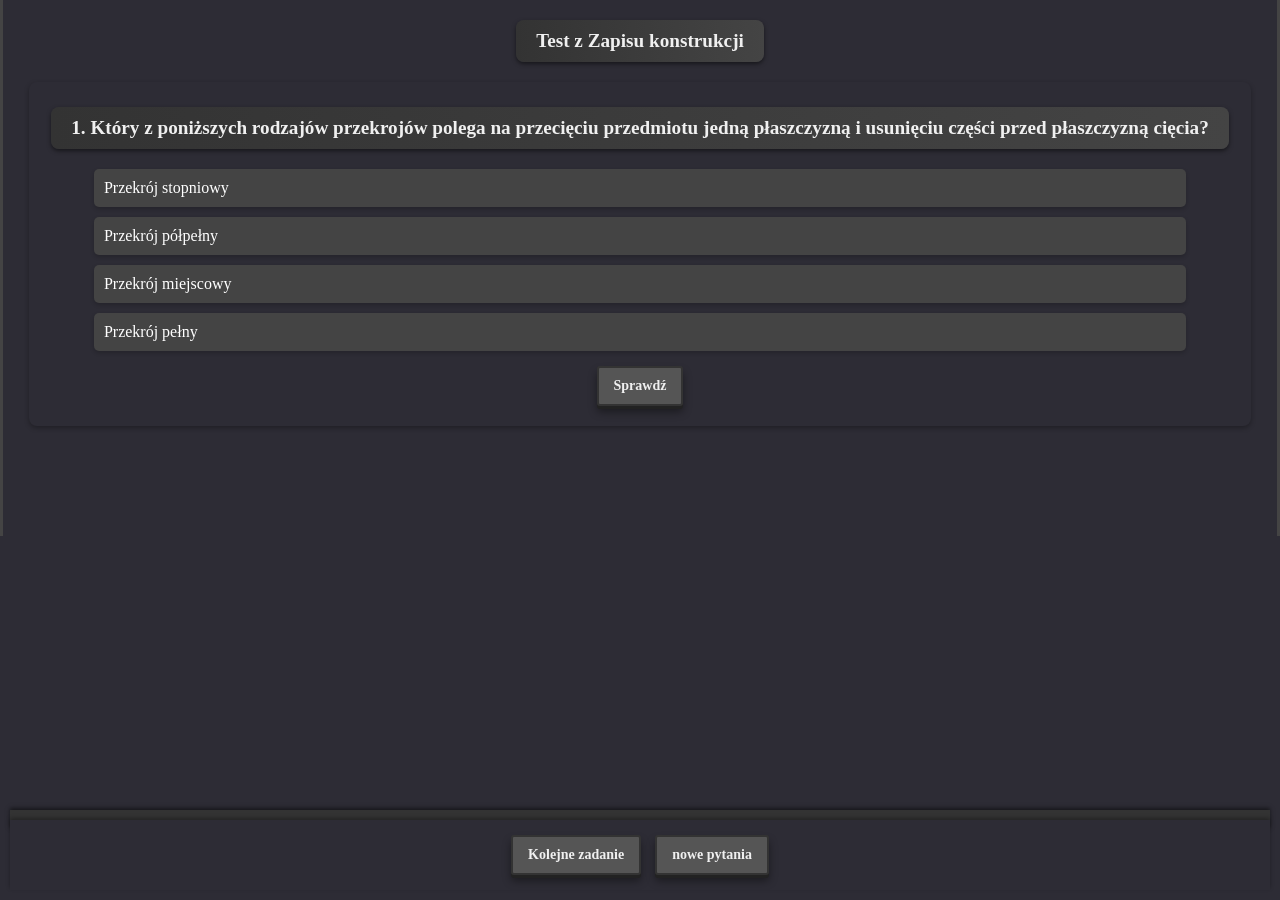
<file: index.html>
<!DOCTYPE html>
<html lang="en">
<head>
    <meta charset="UTF-8">
    <meta name="viewport" content="width=device-width, initial-scale=1.0">
    <title>Test z ZK</title>
    <link rel="stylesheet" href="zk.css">
</head>
<body>
    <h1>Test z Zapisu konstrukcji</h1>

    <form id="quizForm"></form>

    <div class="nav-buttons">
    <button type="button" id="backButton" style="display:none;" onclick="showQuestion(currentQuestion - 1)">Powróć</button>
    <button type="button" id="nextButton" style="display:none;" onclick="showQuestion(currentQuestion + 1)">Kolejne zadanie</button>
    <button type="button" id="submitButton" style="display:none;" onclick="submitQuiz()">Zatwierdź odpowiedzi</button>
    <button type="button" id="rerollButton" onclick="rerollQuestions()">nowe pytania</button>
</div>

    <div class="final-result" id="finalResult"></div>

    <script>
        let score = 0;
        const totalQuestions = 10;
        let currentQuestion = 0;
        let selectedQuestions = [];

        const baseQuestions = [
        {
        q: 'Który z poniższych rodzajów przekrojów polega na przecięciu przedmiotu jedną płaszczyzną i usunięciu części przed płaszczyzną cięcia?',
        a: 'a',
        options: ['Przekrój pełny', 'Przekrój miejscowy', 'Przekrój stopniowy', 'Przekrój półpełny']
        },
        {
        q: 'W rzutach prostokątnych, rzut z przodu nazywany jest również:',
        a: 'b',
        options: ['Rzutem pionowym', 'Rzutem głównym', 'Rzutem bocznym', 'Rzutem poziomym']
        },
        {
        q: 'Które z poniższych stwierdzeń dotyczących widoku bryły jest prawdziwe?',
        a: 'c',
        options: ['Widok bryły zawsze przedstawia obiekt w perspektywie', 'Widok bryły jest zbędny w rysunku technicznym', 'Widok bryły ułatwia zrozumienie kształtu przedmiotu', 'Widok bryły przedstawia tylko wewnętrzne elementy obiektu']
        },
        {
        q: 'Symbol chropowatości powierzchni w rysunku technicznym oznacza:',
        a: 'd',
        options: ['Tolerancję wymiarów', 'Materiał wykonania', 'Metodę obróbki', 'Stan jakości powierzchni po obróbce']
        },
        {
        q: 'Pasowanie luźne to takie, w którym:',
        a: 'b',
        options: ['Elementy są ciasno dopasowane', 'Między elementami występuje luz', 'Elementy są nierozłączne', 'Elementy są połączone na stałe']
        },
        {
        q: 'Linie wymiarowe na rysunku technicznym powinny być:',
        a: 'a',
        options: ['Cienkie i ciągłe', 'Grube i kreskowane', 'Cienkie i punktowe', 'Grube i ciągłe']
        },
        {
        q: 'Który rodzaj przekroju stosuje się do pokazania wewnętrznych szczegółów tylko na niewielkiej części obiektu?',
        a: 'c',
        options: ['Przekrój pełny', 'Przekrój stopniowy', 'Przekrój miejscowy', 'Przekrój obracany']
        },
        {
        q: 'W tolerancjach wymiarów, odchyłka górna i dolna określają:',
        a: 'd',
        options: ['Wymiar nominalny', 'Średnicę otworu', 'Dokładność pomiaru', 'Dopuszczalne granice wymiaru']
        },
        {
        q: 'Rzut prostokątny polega na:',
        a: 'b',
        options: ['Rzutowaniu pod kątem 45 stopni', 'Rzutowaniu prostopadłym na płaszczyzny', 'Rzutowaniu w perspektywie zbieżnej', 'Rzutowaniu aksonometrycznym']
        },
        {
        q: 'Struktura powierzchni ma wpływ na:',
        a: 'a',
        options: ['Zużycie elementów podczas eksploatacji', 'Kolor materiału', 'Wielkość elementu', 'Rodzaj pasowania']
        }
        ];
        [
        {
        q: 'Który rodzaj kładu stosuje się, gdy chcemy pokazać szczegółowy fragment obiektu bez konieczności rysowania całego przekroju?',
        a: 'c',
        options: ['Kład całkowity', 'Kład przekrojony', 'Kład miejscowy', 'Kład warstwowy']
        },
        {
        q: 'Tolerancja wymiaru określa:',
        a: 'a',
        options: ['Dopuszczalne odchylenie od wymiaru nominalnego', 'Dokładność narzędzi pomiarowych', 'Materiał wykonania elementu', 'Metodę obróbki powierzchni']
        },
        {
        q: 'W rysunku technicznym symbol "R" przed wymiarem oznacza:',
        a: 'b',
        options: ['Średnicę', 'Promień', 'Długość', 'Szerokość']
        },
        {
        q: 'Która z poniższych linii służy do oznaczania osi symetrii w rysunku technicznym?',
        a: 'd',
        options: ['Linia ciągła gruba', 'Linia falista', 'Linia kreskowa cienka', 'Linia punktowo-kreskowa cienka']
        },
        {
        q: 'Pasowanie wciskowe to takie, w którym:',
        a: 'c',
        options: ['Występuje luz montażowy', 'Elementy nie mają styku', 'Otwór jest mniejszy od wałka', 'Elementy są połączone za pomocą kleju']
        },
        {
        q: 'Wymiarowanie szeregowe charakteryzuje się tym, że:',
        a: 'a',
        options: ['Błędy wymiarowe sumują się wraz z kolejnymi wymiarami', 'Każdy wymiar odnosi się do wspólnej bazy', 'Jest bardziej precyzyjne niż wymiarowanie współrzędnościowe', 'Stosuje się je tylko w rysunkach złożeniowych']
        },
        {
        q: 'Symbol chropowatości powierzchni bez dodatkowych oznaczeń wskazuje, że:',
        a: 'b',
        options: ['Powierzchnia ma być szlifowana', 'Dopuszcza się dowolną metodę obróbki', 'Powierzchnia nie może być obrabiana', 'Powierzchnia ma być polerowana']
        },
        {
        q: 'Przekrój łamany stosuje się, gdy:',
        a: 'd',
        options: ['Chcemy pokazać dużą liczbę otworów', 'Przedmiot jest bardzo długi', 'Przekrój jest niepotrzebny', 'Linia cięcia zmienia kierunek, aby pokazać różne szczegóły wewnętrzne']
        },
        {
        q: 'Na rysunku, jeśli nie podano jednostek miary, przyjmuje się, że wymiary są w:',
        a: 'a',
        options: ['Milimetrach', 'Centymetrach', 'Metrach', 'Inchach']
        },
        {
        q: 'Która metoda rzutowania jest standardowo używana w Europie w rzutach prostokątnych?',
        a: 'c',
        options: ['Rzutowanie metodą pierwszego kąta', 'Rzutowanie metodą trzeciego kąta', 'Rzutowanie europejskie (metoda A)', 'Rzutowanie aksonometryczne']
        },
        {
        q: 'Strzałki na liniach odniesienia wskazują:',
        a: 'b',
        options: ['Płaszczyznę symetrii', 'Zakres wymiaru lub powierzchni', 'Kierunek obróbki', 'Miejsce cięcia']
        },
        {
        q: 'Który z poniższych elementów NIE jest zazwyczaj pokazywany w przekroju?',
        a: 'd',
        options: ['Elementy pełne', 'Ściany wewnętrzne', 'Żebra i wzmocnienia o dużej grubości', 'Śruby, nakrętki i wały']
        },
        {
        q: 'W tolerancjach geometrycznych symbol ⌀ wskazuje, że tolerancja dotyczy:',
        a: 'a',
        options: ['Elementu o kształcie okrągłym', 'Płaszczyzny', 'Linii prostej', 'Powierzchni swobodnej']
        },
        {
        q: 'Rzuty aksonometryczne są używane do:',
        a: 'c',
        options: ['Precyzyjnego wymiarowania', 'Ukrycia pewnych elementów', 'Przedstawienia trójwymiarowego obiektu na płaszczyźnie', 'Pokazania tylko widoku z przodu']
        },
        {
        q: 'Która z poniższych metod wymiarowania zmniejsza liczbę błędów kumulujących się w wymiarach?',
        a: 'b',
        options: ['Wymiarowanie szeregowe', 'Wymiarowanie bazowe', 'Wymiarowanie mieszane', 'Wymiarowanie równoległe']
        }
        ];
        [
        {
        q: 'Która z poniższych linii służy do oznaczania niewidocznych krawędzi w rysunku technicznym?',
        a: 'b',
        options: ['Linia ciągła cienka', 'Linia kreskowa cienka', 'Linia falista', 'Linia punktowo-kreskowa gruba']
        },
        {
        q: 'Co oznacza symbol Ⓜ na rysunku technicznym w kontekście tolerancji geometrycznych?',
        a: 'a',
        options: ['Maksymalny materiał', 'Minimalny materiał', 'Średni materiał', 'Brak informacji']
        },
        {
        q: 'Który rodzaj pasowania charakteryzuje się brakiem luzu i brakiem wcisku, zapewniając dokładne dopasowanie elementów?',
        a: 'c',
        options: ['Pasowanie luźne', 'Pasowanie wciskowe', 'Pasowanie mieszane', 'Pasowanie suwliwe']
        },
        {
        q: 'Jaka jest podstawowa różnica między przekrojem a kładem?',
        a: 'd',
        options: ['Przekrój pokazuje tylko zewnętrzne krawędzie', 'Kład zawsze jest rysowany w skali 2:1', 'Przekrój dotyczy tylko materiałów przezroczystych', 'Kład jest rzutem wyodrębnionej części obiektu bez otaczającego go materiału']
        },
        {
        q: 'W wymiarowaniu sumarycznym wszystkie wymiary odniesione są do:',
        a: 'b',
        options: ['Poprzedniego wymiaru', 'Wspólnej bazy', 'Losowego punktu', 'Największego wymiaru']
        },
        {
        q: 'Symbol ⊥ w tolerancjach geometrycznych oznacza tolerancję:',
        a: 'a',
        options: ['Prostopadłości', 'Równoległości', 'Okrągłości', 'Współosiowości']
        },
        {
        q: 'Kiedy stosuje się przekrój półpełny?',
        a: 'c',
        options: ['Gdy chcemy pokazać wnętrze całego obiektu', 'Gdy obiekt jest symetryczny tylko w jednej płaszczyźnie', 'Gdy potrzebujemy pokazać połowę obiektu w przekroju, a drugą połowę w widoku', 'Gdy chcemy ukryć pewne elementy']
        },
        {
        q: 'Linia falista na rysunku technicznym oznacza:',
        a: 'd',
        options: ['Krawędź widoczną', 'Oś symetrii', 'Krawędź niewidoczną', 'Miejsce przerwania rysunku']
        },
        {
        q: 'Która metoda rzutowania jest standardowo używana w USA i Kanadzie w rzutach prostokątnych?',
        a: 'b',
        options: ['Metoda europejska (metoda A)', 'Metoda amerykańska (metoda B)', 'Rzutowanie aksonometryczne', 'Rzutowanie perspektywiczne']
        },
        {
        q: 'Chropowatość powierzchni oznaczona symbolem Ra=1,6 wskazuje na:',
        a: 'c',
        options: ['Bardzo szorstką powierzchnię', 'Polerowaną powierzchnię', 'Standardową gładkość po obróbce skrawaniem', 'Lustrzaną gładkość']
        },
        {
        q: 'Który rodzaj linii jest używany do zaznaczania linii pozornych w rysunku technicznym?',
        a: 'a',
        options: ['Linia punktowa cienka', 'Linia ciągła gruba', 'Linia kreskowa gruba', 'Linia falista']
        },
        {
        q: 'Pasowanie suwliwe to takie, w którym:',
        a: 'b',
        options: ['Elementy są mocno osadzone', 'Występuje minimalny luz umożliwiający swobodne przesuwanie', 'Elementy są połączone na stałe', 'Otwór jest znacznie większy od wałka']
        },
        {
        q: 'Co oznacza wymiar w nawiasie na rysunku technicznym?',
        a: 'd',
        options: ['Wymiar podstawowy', 'Wymiar kontrolny', 'Wymiar maksymalny', 'Wymiar niekontrolowany, podany informacyjnie']
        },
        {
        q: 'Linie odniesienia w wymiarowaniu służą do:',
        a: 'c',
        options: ['Oznaczania krawędzi widocznych', 'Zaznaczania osi symetrii', 'Łączenia liczby wymiarowej z elementem, którego dotyczy', 'Wskazywania kierunku obróbki']
        },
        {
        q: 'Przy wymiarowaniu średnicy otworu, który symbol jest używany?',
        a: 'a',
        options: ['Ø', 'R', '⊥', 'ℓ']
        }
        ];
        [
        {
        q: 'Linia punktowo-kreskowa cienka na rysunku technicznym służy do oznaczania:',
        a: 'c',
        options: ['Krawędzi widocznych', 'Krawędzi ukrytych', 'Osi symetrii', 'Powierzchni obróbki']
        },
        {
        q: 'Który rodzaj przekroju stosuje się, gdy płaszczyzna cięcia jest równoległa do jednej z głównych płaszczyzn rzutowania?',
        a: 'a',
        options: ['Przekrój prosty', 'Przekrój łamany', 'Przekrój stopniowy', 'Przekrój obrócony']
        },
        {
        q: 'Wymiarowanie współrzędnościowe charakteryzuje się tym, że:',
        a: 'b',
        options: ['Wymiary są podane wzdłuż jednej osi', 'Wymiary są odniesione do dwóch lub trzech osi współrzędnych', 'Wymiary są podane szeregowo', 'Jest stosowane tylko w obróbce CNC']
        },
        {
        q: 'Co oznacza symbol SΦ na rysunku technicznym?',
        a: 'd',
        options: ['Sferyczność powierzchni', 'Średnicę otworu', 'Specjalną tolerancję', 'Przekrój sferyczny']
        },
        {
        q: 'Który z poniższych elementów jest zazwyczaj pomijany w przekroju?',
        a: 'b',
        options: ['Elementy wewnętrzne', 'Łożyska toczne', 'Ściany działowe', 'Żebra wzmacniające o małej grubości']
        },
        {
        q: 'Linia ciągła gruba służy do rysowania:',
        a: 'a',
        options: ['Krawędzi widocznych', 'Krawędzi niewidocznych', 'Osi symetrii', 'Linii wymiarowych']
        },
        {
        q: 'W tolerancjach geometrycznych symbol || oznacza tolerancję:',
        a: 'c',
        options: ['Prostopadłości', 'Okrągłości', 'Równoległości', 'Płaszczyznowości']
        },
        {
        q: 'Przy wymiarowaniu kątów na rysunku technicznym używa się symbolu:',
        a: 'b',
        options: ['⊥', '°', 'Ø', '∆']
        },
        {
        q: 'Pasowanie z luzem największym występuje, gdy:',
        a: 'd',
        options: ['Wałek ma wymiar większy od otworu', 'Wałek i otwór mają identyczne wymiary', 'Wałek jest mniejszy od otworu w minimalnym stopniu', 'Wałek jest znacznie mniejszy od otworu']
        },
        {
        q: 'Który z poniższych symboli oznacza chropowatość powierzchni, przy której obróbka usuwająca materiał jest niedozwolona?',
        a: 'b',
        options: ['', 'Symbol chropowatości z kółkiem na końcu', 'Symbol chropowatości z kreską', 'Symbol chropowatości z trójkątem']
        },
        {
        q: 'W przekroju miejscowym linia odcięcia jest oznaczana linią:',
        a: 'c',
        options: ['Ciągłą grubą', 'Kreskową grubą', 'Falistą cienką', 'Punktowo-kreskową grubą']
        },
        {
        q: 'Jaki jest cel stosowania tolerancji geometrycznych na rysunkach technicznych?',
        a: 'a',
        options: ['Określenie dopuszczalnych odchyłek kształtu i położenia elementów', 'Skrócenie czasu obróbki', 'Zmniejszenie kosztów produkcji', 'Poprawa estetyki produktu']
        },
        {
        q: 'Która z poniższych metod pasowań jest stosowana, gdy wymagane jest łatwe rozłączanie elementów?',
        a: 'c',
        options: ['Pasowanie ciasne', 'Pasowanie wciskowe', 'Pasowanie luźne', 'Pasowanie mieszane']
        },
        {
        q: 'Rzuty prostokątne w metodzie europejskiej (metoda E) są usytuowane w następujący sposób:',
        a: 'b',
        options: ['Rzut z góry jest poniżej rzutu z przodu', 'Rzut z góry jest powyżej rzutu z przodu', 'Rzut boczny lewy jest po prawej stronie', 'Rzut z tyłu jest przed rzutem z przodu']
        },
        {
        q: 'Linia kreskowa cienka służy do oznaczania na rysunku technicznym:',
        a: 'b',
        options: ['Krawędzi widocznych', 'Krawędzi niewidocznych', 'Linii wymiarowych', 'Osi symetrii']
        }
        ];
        [
        {
        q: 'Który rodzaj przekroju stosuje się, gdy płaszczyzna cięcia jest nachylona pod pewnym kątem do głównych osi obiektu?',
        a: 'b',
        options: ['Przekrój prosty', 'Przekrój ukośny', 'Przekrój stopniowy', 'Przekrój miejscowy']
        },
        {
        q: 'Linie kreskowe grube na rysunku technicznym służą do oznaczania:',
        a: 'c',
        options: ['Krawędzi widocznych', 'Osi symetrii', 'Konturów specjalnego traktowania', 'Linii wymiarowych']
        },
        {
        q: 'W metodzie amerykańskiej rzutowania (metoda B), rzut boczny prawy umieszcza się:',
        a: 'a',
        options: ['Po prawej stronie rzutu z przodu', 'Po lewej stronie rzutu z przodu', 'Poniżej rzutu z przodu', 'Powyżej rzutu z przodu']
        },
        {
        q: 'Co oznacza symbol ⌒ (łuk) przed wartością wymiaru?',
        a: 'b',
        options: ['Średnicę okręgu', 'Długość łuku', 'Promień sfery', 'Kąt nachylenia']
        },
        {
        q: 'Jeśli na rysunku technicznym zastosowano wymiarowanie mieszane, oznacza to, że:',
        a: 'd',
        options: ['Wymiary są podane tylko w calach', 'Stosowane są wyłącznie wymiary szeregowe', 'Wymiary są podane w różnych jednostkach', 'Łączy się wymiarowanie równoległe i szeregowe']
        },
        {
        q: 'Symbol ⌖ w tolerancjach geometrycznych oznacza tolerancję:',
        a: 'c',
        options: ['Równoległości', 'Prostopadłości', 'Pozycjonowania', 'Okrągłości']
        },
        {
        q: 'W jaki sposób na rysunku technicznym zaznacza się chropowatość uzyskaną metodami obróbki bezusuwania materiału?',
        a: 'b',
        options: ['Symbol chropowatości z trójkątem', 'Symbol chropowatości bez kreski poziomej', 'Symbol chropowatości z kółkiem', 'Symbol chropowatości z dwoma trójkątami']
        },
        {
        q: 'Który z poniższych rodzajów pasowań zapewnia pasowanie mieszane, gdzie może wystąpić luz lub wcisk?',
        a: 'd',
        options: ['Pasowanie luźne', 'Pasowanie ciasne', 'Pasowanie suwliwe', 'Pasowanie przejściowe']
        },
        {
        q: 'Jak nazywa się metoda tworzenia przekroju, w której płaszczyzna cięcia przesuwa się wzdłuż obiektu, pokazując kolejne warstwy?',
        a: 'a',
        options: ['Przekrój rozwinięty', 'Przekrój miejscowy', 'Przekrój stopniowy', 'Przekrój obracany']
        },
        {
        q: 'Linia ciągła cienka zygzakowata stosowana jest do oznaczania:',
        a: 'c',
        options: ['Krawędzi widocznych', 'Linii wymiarowych', 'Miejsca przerwania elementu', 'Osi symetrii']
        },
        {
        q: 'W rysunku technicznym, jeżeli dwa otwory mają być współosiowe, stosuje się tolerancję:',
        a: 'b',
        options: ['Prostopadłości', 'Współosiowości', 'Równoległości', 'Pozycjonowania']
        },
        {
        q: 'Co oznacza, gdy na rysunku technicznym obok wymiaru znajduje się symbol ±0.1?',
        a: 'a',
        options: ['Dopuszczalną odchyłkę wymiaru o 0.1 jednostki', 'Wymiar niekontrolowany', 'Wymiar nominalny bez tolerancji', 'Wymiar musi być dokładnie taki bez odchyleń']
        },
        {
        q: 'Jak nazywa się przekrój, w którym zastosowano więcej niż jedną płaszczyznę cięcia, zmieniającą kierunek w celu ukazania różnych elementów wewnętrznych?',
        a: 'c',
        options: ['Przekrój ukośny', 'Przekrój miejscowy', 'Przekrój stopniowy', 'Przekrój półpełny']
        },
        {
        q: 'W jakim celu stosuje się na rysunkach technicznych tzw. wskazówki wymiarowe (linie z strzałkami)?',
        a: 'd',
        options: ['Do oznaczania osi symetrii', 'Do zaznaczania linii cięcia', 'Do wskazywania powierzchni obrabianych', 'Do połączenia wymiaru z elementem, którego dotyczy']
        },
        {
        q: 'Symbol \'s\' przed wartością wymiaru oznacza, że chodzi o:',
        a: 'b',
        options: ['Długość', 'Grubość materiału (ścianki)', 'Promień', 'Średnicę']
        }
        ];
        [
        {
        q: 'Który rodzaj linii na rysunku technicznym jest używany do zaznaczania linii zarysów krawędzi obróbki?',
        a: 'd',
        options: ['Linia ciągła gruba', 'Linia kreskowa cienka', 'Linia punktowa cienka', 'Linia podwójnie kreskowa cienka']
        },
        {
        q: 'Przy wymiarowaniu stożka na rysunku technicznym, oprócz średnicy podstawy należy podać:',
        a: 'b',
        options: ['Promień wierzchołka', 'Kąt rozwarcia stożka', 'Wysokość stożka', 'Objętość stożka']
        },
        {
        q: 'Co oznacza symbol "T" w polu tolerancji kształtu na rysunku technicznym?',
        a: 'a',
        options: ['Tolerancję położenia', 'Tolerancję płaskości', 'Tolerancję cylindryczności', 'Tolerancję równoległości']
        },
        {
        q: 'W przekrojach, powierzchnie przecięte oznacza się za pomocą:',
        a: 'c',
        options: ['Barwienia powierzchni', 'Symboli materiałów', 'Kresek ukośnych (szrafowania)', 'Linii falistych']
        },
        {
        q: 'Który rodzaj pasowania jest stosowany, gdy wymagane jest ścisłe unieruchomienie elementów bez możliwości ich rozłączania?',
        a: 'b',
        options: ['Pasowanie luźne', 'Pasowanie ciasne (wciskowe)', 'Pasowanie suwliwe', 'Pasowanie przejściowe']
        },
        {
        q: 'Linie pomocnicze w rysunku technicznym są stosowane do:',
        a: 'a',
        options: ['Przedłużenia konturów dla wymiarowania', 'Oznaczania krawędzi ukrytych', 'Zaznaczania połówek wymiarów', 'Tworzenia linii cięcia']
        },
        {
        q: 'Symbol "SR" na rysunku technicznym oznacza:',
        a: 'b',
        options: ['Średnicę zewnętrzną', 'Promień sferyczny', 'Średnicę wewnętrzną', 'Średni promień (średnicę)']
        },
        {
        q: 'Kiedy stosuje się przekrój obrócony na rysunku technicznym?',
        a: 'c',
        options: ['Gdy chcemy pokazać wnętrze obiektu', 'Gdy potrzebujemy przedstawić obiekt w innej skali', 'Gdy przekrój jest narysowany bezpośrednio na widoku, obrócony względem linii cięcia', 'Gdy chcemy ukryć pewne elementy']
        },
        {
        q: 'Linia ciągła cienka jest stosowana do rysowania:',
        a: 'b',
        options: ['Konturów widocznych', 'Linii wymiarowych i pomocniczych', 'Krawędzi ukrytych', 'Osi symetrii']
        },
        {
        q: 'Co oznacza symbol "E" w oznaczeniach tolerancji wałków?',
        a: 'a',
        options: ['Położenie pola tolerancji względem zera wymiarowego', 'Dokładność wykonania', 'Materiał wałka', 'Stopień chropowatości powierzchni']
        },
        {
        q: 'Jeżeli na rysunku technicznym nie podano inaczej, przyjmuje się, że krawędzie są:',
        a: 'c',
        options: ['Zaokrąglone', 'Sfazowane pod kątem 45°', 'Ostre', 'Z fazą 1 mm']
        },
        {
        q: 'Kąt nachylenia kresek szrafowania w przekrojach wynosi:',
        a: 'b',
        options: ['30°', '45°', '60°', '90°']
        },
        {
        q: 'Pasowanie H7/h6 oznacza, że:',
        a: 'd',
        options: ['Wałek ma większy wymiar niż otwór', 'Otwór jest mniejszy od wałka', 'Między wałkiem a otworem występuje duży luz', 'Otwór ma tolerancję H7, a wałek h6, tworząc pasowanie mieszane']
        },
        {
        q: 'Co oznacza symbol ∅ przed wymiarem na rysunku technicznym?',
        a: 'a',
        options: ['Średnicę elementu', 'Promień elementu', 'Obwód elementu', 'Pole przekroju elementu']
        },
        {
        q: 'W jakim celu stosuje się oznaczenie chropowatości powierzchni na rysunkach technicznych?',
        a: 'c',
        options: ['Do określenia koloru powierzchni', 'Do wskazania materiału', 'Do określenia wymaganej jakości obróbki powierzchni', 'Do oznaczenia twardości powierzchni']
        }
        ];
        [
        {
        q: 'W tolerancjach geometrycznych symbol "直" oznacza tolerancję:',
        a: 'c',
        options: ['Płaszczyznowości', 'Okrągłości', 'Prostości', 'Cylindryczności']
        },
        {
        q: 'Linia punktowo-kreskowa gruba na rysunku technicznym służy do oznaczania:',
        a: 'b',
        options: ['Krawędzi widocznych', 'Płaszczyzn przekroju', 'Osi symetrii', 'Linii wymiarowych']
        },
        {
        q: 'Co jest celem stosowania pasowań przejściowych?',
        a: 'd',
        options: ['Zapewnienie dużego luzu', 'Uzyskanie połączenia wciskowego', 'Ułatwienie demontażu', 'Uzyskanie połączenia, w którym może wystąpić zarówno luz, jak i wcisk']
        },
        {
        q: 'Przy wymiarowaniu gwintu na rysunku technicznym podaje się:',
        a: 'a',
        options: ['Średnicę nominalną i skok gwintu', 'Głębokość otworu', 'Kąt nachylenia gwintu', 'Rozmiar klucza']
        },
        {
        q: 'Jak oznacza się powierzchnie obrobione w sposób specjalny (np. szlifowane) na rysunku technicznym?',
        a: 'c',
        options: ['Symbol chropowatości bez dodatkowych oznaczeń', 'Symbol chropowatości z kółkiem', 'Symbol chropowatości z wpisaną wartością Ra', 'Brak symbolu']
        },
        {
        q: 'Który rodzaj przekroju stosuje się, gdy po przecięciu obiektu płaszczyznę cięcia obraca się o pewien kąt, aby wyróżnić określone elementy?',
        a: 'b',
        options: ['Przekrój prosty', 'Przekrój obrócony', 'Przekrój miejscowy', 'Przekrój stopniowy']
        },
        {
        q: 'Linia ciągła gruba zygzakowata na rysunku technicznym oznacza:',
        a: 'd',
        options: ['Krawędzie widoczne', 'Krawędzie niewidoczne', 'Oś symetrii', 'Miejsce przerwania (skrócenia) elementu']
        },
        {
        q: 'Co określa tolerancja płaskości w tolerancjach geometrycznych?',
        a: 'a',
        options: ['Maksymalne odchylenie powierzchni od ideału płaszczyzny', 'Równoległość dwóch powierzchni', 'Prostopadłość między elementami', 'Odchyłkę kształtu otworu']
        },
        {
        q: 'Przy wymiarowaniu otworów nieprzelotowych podaje się:',
        a: 'b',
        options: ['Tylko średnicę otworu', 'Średnicę i głębokość otworu', 'Głębokość otworu i kąt stożka', 'Tylko głębokość otworu']
        },
        {
        q: 'Co oznacza symbol "⊕" przed wartością wymiaru?',
        a: 'c',
        options: ['Promień elementu', 'Kąt nachylenia', 'Okrągłość elementu', 'Średnicę sfery']
        },
        {
        q: 'Jakie pasowanie należy zastosować, jeśli wymagane jest łatwe połączenie elementów z niewielkim luzem?',
        a: 'c',
        options: ['Pasowanie ciasne', 'Pasowanie przejściowe', 'Pasowanie luźne', 'Pasowanie wpustowe']
        },
        {
        q: 'Gdy na rysunku technicznym obok symbolu chropowatości podana jest wartość Ra, oznacza to:',
        a: 'b',
        options: ['Że powierzchnia jest polerowana', 'Wymaganą wartość średniej arytmetycznej chropowatości', 'Że materiał jest szorstki', 'Że powierzchnia nie jest obrabiana']
        },
        {
        q: 'Linia podwójnie kreskowa cienka służy do oznaczania:',
        a: 'd',
        options: ['Krawędzi ukrytych', 'Konturów widocznych', 'Linii wymiarowych', 'Powierzchni poddanych obróbce cieplnej lub chemicznej']
        },
        {
        q: 'Przekrój stopniowy jest stosowany, gdy:',
        a: 'c',
        options: ['Płaszczyzna cięcia zmienia kąt nachylenia', 'Chcemy pokazać tylko miejscowe cechy obiektu', 'Linia cięcia składa się z kilku odcinków równoległych przesuniętych względem siebie', 'Płaszczyzna cięcia jest zakrzywiona']
        },
        {
        q: 'Co oznacza tolerancja kształtu w tolerancjach geometrycznych?',
        a: 'b',
        options: ['Odchyłki wymiarowe', 'Dopuszczalne odchylenia od idealnego kształtu', 'Położenie elementu względem innego', 'Chropowatość powierzchni']
        }
        ];
        [
        {
        q: 'Co oznacza symbol "M" przed wartością średnicy na rysunku technicznym?',
        a: 'b',
        options: ['Średnicę wałka', 'Gwint metryczny', 'Średnicę otworu', 'Promień okręgu']
        },
        {
        q: 'Linia falista gruba na rysunku technicznym służy do oznaczania:',
        a: 'c',
        options: ['Krawędzi niewidocznych', 'Osi symetrii', 'Miejsca przerwania długiego elementu', 'Linii wymiarowych']
        },
        {
        q: 'Co określa tolerancja równoległości w tolerancjach geometrycznych?',
        a: 'd',
        options: ['Prostopadłość dwóch powierzchni', 'Odchylenie osi od położenia nominalnego', 'Okrągłość elementu', 'Maksymalne odchylenie powierzchni od idealnej równoległości do innej powierzchni']
        },
        {
        q: 'Przy wymiarowaniu stożka często podaje się kąt nachylenia powierzchni bocznej. Jakim symbolem oznaczany jest ten kąt?',
        a: 'a',
        options: ['α (alfa)', 'β (beta)', 'γ (gamma)', 'θ (theta)']
        },
        {
        q: 'Linie pomocnicze wymiarowe powinny być rysowane jako:',
        a: 'b',
        options: ['Linie ciągłe grube', 'Linie ciągłe cienkie', 'Linie kreskowe cienkie', 'Linie punktowo-kreskowe']
        },
        {
        q: 'Jeżeli na rysunku technicznym widnieje oznaczenie "3×⌀10", co to oznacza?',
        a: 'c',
        options: ['Otwór o średnicy 3 mm i głębokości 10 mm', 'Trzy otwory o głębokości 10 mm', 'Trzy otwory o średnicy 10 mm', 'Otwór o średnicy 10 mm powtórzony trzy razy']
        },
        {
        q: 'Czym jest baza wymiarowa w rysunku technicznym?',
        a: 'a',
        options: ['Punkt, linia lub powierzchnia odniesienia dla wymiarowania', 'Największym wymiarem elementu', 'Środkiem ciężkości elementu', 'Dowolnym punktem na obiekcie']
        },
        {
        q: 'Co oznacza symbol "⌒" nad wymiarem kątowym?',
        a: 'd',
        options: ['Kąt prosty', 'Promień', 'Średnicę', 'Łuk okręgu (kąt łukowy)']
        },
        {
        q: 'W tolerancjach geometrycznych symbol "⌀" przed wartością tolerancji oznacza, że:',
        a: 'b',
        options: ['Tolerancja dotyczy promienia', 'Tolerancja dotyczy strefy cylindrycznej', 'Tolerancja dotyczy średnicy nominalnej', 'Tolerancja jest podwójna']
        },
        {
        q: 'Linia ciągła cienka zygzakowata jest używana do:',
        a: 'c',
        options: ['Oznaczania osi symetrii', 'Krawędzi niewidocznych', 'Przerwania elementu na rysunku', 'Linii wymiarowych']
        },
        {
        q: 'Jeśli na rysunku technicznym podano tolerancję otworu jako H8, to oznacza to, że:',
        a: 'a',
        options: ['Otwór ma tolerancję H8', 'Wałek ma tolerancję H8', 'Otwór ma tolerancję h8', 'Wałek ma tolerancję h8']
        },
        {
        q: 'Przy rysowaniu przekrojów, które z poniższych elementów NIE powinny być szrafowane?',
        a: 'd',
        options: ['Części przecięte', 'Elementy stałe', 'Materiały jednorodne', 'Elementy standardowe, takie jak śruby i nakrętki']
        },
        {
        q: 'Co oznacza symbol "⊥" w tolerancjach geometrycznych?',
        a: 'b',
        options: ['Równoległość', 'Prostopadłość', 'Pozycję', 'Okrągłość']
        },
        {
        q: 'Linia kropkowa cienka jest stosowana do oznaczania:',
        a: 'c',
        options: ['Krawędzi widocznych', 'Linii wymiarowych', 'Położenia elementów ruchomych lub alternatywnych', 'Osi symetrii']
        },
        {
        q: 'W rysunku technicznym, jeśli podano wartość chropowatości powierzchni Ra 0,8, to oznacza to:',
        a: 'a',
        options: ['Powierzchnia jest bardzo gładka', 'Powierzchnia jest szorstka', 'Chropowatość nie ma znaczenia', 'Powierzchnia jest pokryta powłoką ochronną']
        }
        ];
        [
        {
        q: 'Który symbol na rysunku technicznym oznacza powierzchnię obrobioną bez usuwania materiału?',
        a: 'c',
        options: ['Symbol z jedną kreską', 'Symbol z dwoma kreskami', 'Symbol bez kreski (tylko trójkąt)', 'Symbol z kółkiem']
        },
        {
        q: 'Przy wymiarowaniu otworów gwintowanych podaje się:',
        a: 'b',
        options: ['Średnicę wiertła', 'Średnicę nominalną gwintu i jego skok', 'Głębokość otworu', 'Rodzaj użytego narzędzia']
        },
        {
        q: 'Linia punktowo-kreskowa gruba jest używana do oznaczania:',
        a: 'd',
        options: ['Osi symetrii', 'Krawędzi niewidocznych', 'Linii wymiarowych', 'Płaszczyzn i śladów cięcia']
        },
        {
        q: 'Co oznacza tolerancja cylindryczności w tolerancjach kształtu?',
        a: 'b',
        options: ['Odchyłkę powierzchni od ideału płaszczyzny', 'Maksymalne odchylenie powierzchni cylindra od ideału', 'Odchyłkę osi od położenia nominalnego', 'Odchyłkę kształtu gwintu']
        },
        {
        q: 'Pasowanie H7/g6 oznacza, że pasowanie jest:',
        a: 'a',
        options: ['Pasowaniem luźnym z luzem niewielkim', 'Pasowaniem przejściowym', 'Pasowaniem ciasnym z niewielkim wciskiem', 'Pasowaniem wciskowym']
        },
        {
        q: 'Przy wymiarowaniu promienia używa się symbolu:',
        a: 'c',
        options: ['Ø', 'S', 'R', 'SR']
        },
        {
        q: 'Linie kreskowe cienkie są używane do oznaczania:',
        a: 'b',
        options: ['Krawędzi widocznych', 'Krawędzi niewidocznych', 'Linii wymiarowych', 'Osi symetrii']
        },
        {
        q: 'Czym jest rzut aksonometryczny izometryczny?',
        a: 'c',
        options: ['Rzutem prostokątnym', 'Rzutem perspektywicznym', 'Rzutem, w którym osie są nachylone pod kątem 120°', 'Rzutem, w którym jedna oś jest wydłużona']
        },
        {
        q: 'Który rodzaj przekroju stosuje się, gdy płaszczyzna cięcia jest zakrzywiona?',
        a: 'd',
        options: ['Przekrój prosty', 'Przekrój stopniowy', 'Przekrój obrócony', 'Przekrój rozwinięty']
        },
        {
        q: 'Co oznacza symbol "e" w oznaczeniach tolerancji wałków?',
        a: 'b',
        options: ['Tolerancję bardzo ciasną', 'Przesunięcie pola tolerancji wałka w stosunku do zera wymiarowego w dół', 'Dokładność wymiaru', 'Materiał wałka']
        },
        {
        q: 'Jakie informacje zawiera podstawowy symbol chropowatości bez dodatkowych oznaczeń?',
        a: 'a',
        options: ['Że powierzchnia jest poddana obróbce z usuwaniem materiału', 'Że powierzchnia nie jest obrabiana', 'Że powierzchnia jest obrobiona metodami plastycznymi', 'Że powierzchnia jest szlifowana']
        },
        {
        q: 'W rysunku technicznym jednostką podstawową jest:',
        a: 'c',
        options: ['Centymetr', 'Cal', 'Milimetr', 'Metr']
        },
        {
        q: 'Która z metod wymiarowania jest najbardziej dokładna pod względem unikania akumulacji błędów?',
        a: 'b',
        options: ['Wymiarowanie szeregowe', 'Wymiarowanie bazowe', 'Wymiarowanie mieszane', 'Wymiarowanie równoległe']
        },
        {
        q: 'Symbol "S⊥" w tolerancjach geometrycznych oznacza tolerancję:',
        a: 'c',
        options: ['Równoległości powierzchni sferycznej', 'Prostopadłości sfery', 'Prostopadłości powierzchni walcowej lub sferycznej', 'Płaskości powierzchni']
        },
        {
        q: 'Co oznacza, gdy wymiar na rysunku technicznym jest podkreślony falistą linią?',
        a: 'd',
        options: ['Wymiar specjalny', 'Wymiar kontrolowany', 'Wymiar maksymalny', 'Wymiar przybliżony']
        }
        ];
        [
        {
        q: 'Co oznacza symbol "Ø" przed wartością tolerancji geometrycznej?',
        a: 'b',
        options: ['Tolerancję płaskości', 'Że tolerancja dotyczy strefy cylindrycznej', 'Tolerancję pozycjonowania', 'Tolerancję prostopadłości']
        },
        {
        q: 'Linia kreskowa gruba jest stosowana do oznaczania:',
        a: 'd',
        options: ['Krawędzi widocznych', 'Osi symetrii', 'Linii wymiarowych', 'Powierzchni specjalnego traktowania']
        },
        {
        q: 'Co wyraża tolerancja profilu powierzchni w tolerancjach geometrycznych?',
        a: 'a',
        options: ['Maksymalne odchylenie powierzchni od idealnego profilu', 'Równoległość powierzchni', 'Prostopadłość powierzchni', 'Okrągłość powierzchni']
        },
        {
        q: 'Przy wymiarowaniu kąta używa się symbolu:',
        a: 'c',
        options: ['R', 'Ø', '°', '⊥']
        },
        {
        q: 'Symbol "K" w oznaczeniach tolerancji otworów oznacza:',
        a: 'b',
        options: ['Pasowanie luźne', 'Pasowanie przejściowe', 'Pasowanie ciasne', 'Pasowanie suwliwe']
        },
        {
        q: 'Linia ciągła gruba falista jest używana do oznaczania:',
        a: 'd',
        options: ['Krawędzi ukrytych', 'Osi symetrii', 'Linii wymiarowych', 'Miejsca przerwania elementu']
        },
        {
        q: 'Co oznacza tolerancja pozycjonowania w tolerancjach geometrycznych?',
        a: 'c',
        options: ['Odchyłkę kształtu', 'Odchyłkę chropowatości', 'Dopuszczalne odchylenie położenia elementu względem odniesienia', 'Odchyłkę wymiaru']
        },
        {
        q: 'Przy wymiarowaniu powierzchni nachylonych podaje się:',
        a: 'b',
        options: ['Tylko długość podstawy', 'Kąt nachylenia i wymiary charakterystyczne', 'Tylko wysokość elementu', 'Obwód elementu']
        },
        {
        q: 'Symbol "∆" w rysunku technicznym oznacza:',
        a: 'a',
        options: ['Pochylenie lub stożkowatość', 'Chropowatość powierzchni', 'Średnicę nominalną', 'Promień elementu']
        },
        {
        q: 'Czym jest skala w rysunku technicznym?',
        a: 'd',
        options: ['Wielkością elementu', 'Dokładnością wymiarowania', 'Tolerancją wymiaru', 'Stosunkiem wymiarów na rysunku do rzeczywistych wymiarów obiektu']
        },
        {
        q: 'Linia punktowa cienka jest stosowana do oznaczania:',
        a: 'b',
        options: ['Krawędzi widocznych', 'Pozycji elementów ruchomych lub alternatywnych', 'Linii wymiarowych', 'Osi symetrii']
        },
        {
        q: 'Jeśli na rysunku technicznym podano "5×" przed wymiarem, oznacza to:',
        a: 'c',
        options: ['Wymiar należy pomnożyć przez 5', 'Wymiary są w pięciu jednostkach', 'Istnieje pięć identycznych elementów', 'Wymiar jest przybliżony']
        },
        {
        q: 'Co oznacza, gdy wartość wymiaru na rysunku jest zapisana w nawiasie?',
        a: 'd',
        options: ['Wymiar kontrolny', 'Wymiar specjalny', 'Wymiar maksymalny', 'Wymiar informacyjny, niezbędny do zrozumienia rysunku']
        },
        {
        q: 'Jakie są standardowe kąty nachylenia osi w rzutach dimetrycznych?',
        a: 'b',
        options: ['45° i 45°', '7° i 42°', '30° i 60°', '90° i 0°']
        }
        ];
        [
        {
        q: 'Który z poniższych symboli oznacza tolerancję okrągłości w tolerancjach geometrycznych?',
        a: 'a',
        options: ['◯', '⊥', '⌖', '↔']
        },
        {
        q: 'Linia ciągła gruba jest używana do rysowania:',
        a: 'a',
        options: ['Konturów widocznych', 'Linii wymiarowych', 'Osi symetrii', 'Krawędzi ukrytych']
        },
        {
        q: 'Co oznacza pasowanie H11/c11?',
        a: 'b',
        options: ['Pasowanie ciasne z dużym wciskiem', 'Pasowanie luźne z dużym luzem', 'Pasowanie przejściowe', 'Pasowanie precyzyjne z minimalnym luzem']
        },
        {
        q: 'Przekrój skrócony stosuje się, gdy:',
        a: 'd',
        options: ['Obiekt jest symetryczny', 'Chcemy pokazać cały obiekt', 'Przekrój nie jest konieczny', 'Interesuje nas tylko określona część długości obiektu']
        },
        {
        q: 'Linia kreskowa gruba jest stosowana do oznaczania:',
        a: 'c',
        options: ['Krawędzi niewidocznych', 'Linii wymiarowych', 'Powierzchni specjalnej obróbki', 'Osi symetrii']
        },
        {
        q: 'Tolerancja płaskości określa:',
        a: 'a',
        options: ['Maksymalne odchylenie powierzchni od ideału płaszczyzny', 'Odchylenie osi od położenia nominalnego', 'Prostopadłość dwóch powierzchni', 'Równoległość dwóch powierzchni']
        },
        {
        q: 'Przy wymiarowaniu walca, jakich symboli używamy?',
        a: 'b',
        options: ['R i SR', 'Ø', '⊥', 'δ']
        },
        {
        q: 'Co oznacza wymiarowanie szeregowe?',
        a: 'c',
        options: ['Wymiary są odniesione do wspólnej bazy', 'Wymiary są podane równolegle do siebie', 'Wymiary są podawane jeden po drugim, sumując się', 'Wymiary są podane w różnych jednostkach']
        },
        {
        q: 'Linia falista cienka jest używana do oznaczania:',
        a: 'd',
        options: ['Krawędzi niewidocznych', 'Osi symetrii', 'Linii wymiarowych', 'Miejsca przerwania rysunku']
        },
        {
        q: 'Co oznacza symbol "MF" w kontekście chropowatości powierzchni?',
        a: 'a',
        options: ['Obróbka metodą frezowania', 'Obróbka mechaniczna i frezowanie', 'Minimalne frezowanie', 'Brak obróbki']
        },
        {
        q: 'W tolerancjach geometrycznych, symbol "S" umieszczony w okienku tolerancji oznacza:',
        a: 'b',
        options: ['Tolerancję specjalną', 'Że tolerancja odnosi się do stanu "o największym materiale"', 'Powierzchnię sferyczną', 'Symetrię']
        },
        {
        q: 'Który z poniższych rodzajów rzutów przedstawia obiekt tak, jak widzi go oko ludzkie?',
        a: 'c',
        options: ['Rzut prostokątny', 'Rzut aksonometryczny', 'Rzut perspektywiczny', 'Rzut boczny']
        },
        {
        q: 'Jak nazywa się rodzaj wymiarowania, w którym wymiary są odniesione bezpośrednio do jednej bazy, zmniejszając akumulację błędów?',
        a: 'a',
        options: ['Wymiarowanie bazowe', 'Wymiarowanie szeregowe', 'Wymiarowanie równoległe', 'Wymiarowanie mieszane']
        },
        {
        q: 'Co oznacza symbol "E" w polu tolerancji kształtu?',
        a: 'd',
        options: ['Elastyczność', 'Edukacja', 'Edycja', 'Ewolwentę (profil zęba koła zębatego)']
        },
        {
        q: 'Linia ciągła cienka jest używana do:',
        a: 'b',
        options: ['Konturów widocznych', 'Linii wymiarowych i pomocniczych', 'Krawędzi niewidocznych', 'Osi symetrii']
        }
        ];
        [
        {
        q: 'Co oznacza symbol "TT" w tolerancjach geometrycznych?',
        a: 'b',
        options: ['Tolerancję prostopadłości', 'Tolerancję całkowitego bicia', 'Tolerancję współosiowości', 'Tolerancję symetrii']
        },
        {
        q: 'Linia punktowo-kreskowa cienka z dwoma punktami jest używana do oznaczania:',
        a: 'd',
        options: ['Krawędzi niewidocznych', 'Linii wymiarowych', 'Osi symetrii', 'Płaszczyzn odniesienia']
        },
        {
        q: 'Co oznacza pasowanie H9/d9?',
        a: 'b',
        options: ['Pasowanie ciasne', 'Pasowanie luźne z dużym luzem', 'Pasowanie przejściowe', 'Pasowanie suwliwe']
        },
        {
        q: 'Przy wymiarowaniu gwintu trapezowego oznaczenie "Tr" oznacza:',
        a: 'a',
        options: ['Gwint trapezowy', 'Gwint trójkątny', 'Gwint rurowy', 'Gwint prostokątny']
        },
        {
        q: 'Symbol "⚠" na rysunku technicznym oznacza:',
        a: 'c',
        options: ['Ostrzeżenie', 'Powierzchnię specjalnie traktowaną', 'Nie jest standardowym symbolem w rysunku technicznym', 'Miejsce naprężeń']
        },
        {
        q: 'Co oznacza, gdy tolerancja wymiaru jest zapisana jako "+0.02/-0.00"?',
        a: 'd',
        options: ['Tolerancję symetryczną ±0.02', 'Brak tolerancji', 'Tolerancję jednostronną ujemną', 'Że wymiar może być tylko większy o maksymalnie 0.02 mm, ale nie mniejszy']
        },
        {
        q: 'Linia kreskowa cienka z dwoma kropkami jest używana do oznaczania:',
        a: 'b',
        options: ['Krawędzi widocznych', 'Linii zgięcia w blachach', 'Linii wymiarowych', 'Osi symetrii']
        },
        {
        q: 'Co oznacza symbol "Z" w polu tolerancji otworu?',
        a: 'c',
        options: ['Pasowanie ciasne', 'Pasowanie suwliwe', 'Pasowanie z dużym luzem', 'Pasowanie przejściowe']
        },
        {
        q: 'Przekrój wspólny stosuje się, gdy:',
        a: 'a',
        options: ['Kilka elementów jest przeciętych tą samą płaszczyzną cięcia', 'Chcemy połączyć dwa różne przekroje', 'Obiekt jest złożony z różnych materiałów', 'Chcemy pokazać ruchome części']
        },
        {
        q: 'Symbol "C" w tolerancjach geometrycznych oznacza odniesienie do:',
        a: 'd',
        options: ['Środka masy', 'Powierzchni cylindrycznej', 'Powierzchni stożkowej', 'Sprzężenia (kojarzenia)']
        },
        {
        q: 'Linia ciągła cienka zygzakowata jest używana do:',
        a: 'c',
        options: ['Oznaczania krawędzi niewidocznych', 'Rysowania osi symetrii', 'Przerwania długich przedmiotów', 'Linii wymiarowych']
        },
        {
        q: 'W tolerancjach geometrycznych, symbol "L" oznacza:',
        a: 'b',
        options: ['Maksymalny materiał', 'Minimalny materiał', 'Środkowy materiał', 'Długość elementu']
        },
        {
        q: 'Co oznacza symbol "SΦ" w rysunku technicznym?',
        a: 'a',
        options: ['Średnicę sferyczną', 'Promień sferyczny', 'Kąt stożka', 'Średnicę stożkową']
        },
        {
        q: 'Linie odniesienia w rysunku technicznym powinny być rysowane jako:',
        a: 'd',
        options: ['Linie kreskowe grube', 'Linie ciągłe grube', 'Linie punktowo-kreskowe cienkie', 'Linie ciągłe cienkie']
        },
        {
        q: 'Co oznacza wymiar tolerowany bez podanej wartości odchyłki na rysunku technicznym?',
        a: 'c',
        options: ['Że wymiar jest nominalny i dokładny', 'Że nie ma znaczenia dla funkcji elementu', 'Że obowiązują ogólne tolerancje wg normy', 'Że wymiar jest przybliżony']
        }
        ];
        [
        {
        q: 'Co oznacza symbol "TT" w tolerancjach geometrycznych?',
        a: 'b',
        options: ['Tolerancję prostopadłości', 'Tolerancję całkowitego bicia', 'Tolerancję współosiowości', 'Tolerancję symetrii']
        },
        {
        q: 'Linia punktowo-kreskowa cienka z dwoma punktami jest używana do oznaczania:',
        a: 'd',
        options: ['Krawędzi niewidocznych', 'Linii wymiarowych', 'Osi symetrii', 'Płaszczyzn odniesienia']
        },
        {
        q: 'Co oznacza pasowanie H9/d9?',
        a: 'b',
        options: ['Pasowanie ciasne', 'Pasowanie luźne z dużym luzem', 'Pasowanie przejściowe', 'Pasowanie suwliwe']
        },
        {
        q: 'Przy wymiarowaniu gwintu trapezowego oznaczenie "Tr" oznacza:',
        a: 'a',
        options: ['Gwint trapezowy', 'Gwint trójkątny', 'Gwint rurowy', 'Gwint prostokątny']
        },
        {
        q: 'Symbol "⚠" na rysunku technicznym oznacza:',
        a: 'c',
        options: ['Ostrzeżenie', 'Powierzchnię specjalnie traktowaną', 'Nie jest standardowym symbolem w rysunku technicznym', 'Miejsce naprężeń']
        },
        {
        q: 'Co oznacza, gdy tolerancja wymiaru jest zapisana jako "+0.02/-0.00"?',
        a: 'd',
        options: ['Tolerancję symetryczną ±0.02', 'Brak tolerancji', 'Tolerancję jednostronną ujemną', 'Że wymiar może być tylko większy o maksymalnie 0.02 mm, ale nie mniejszy']
        },
        {
        q: 'Linia kreskowa cienka z dwoma kropkami jest używana do oznaczania:',
        a: 'b',
        options: ['Krawędzi widocznych', 'Linii zgięcia w blachach', 'Linii wymiarowych', 'Osi symetrii']
        },
        {
        q: 'Co oznacza symbol "Z" w polu tolerancji otworu?',
        a: 'c',
        options: ['Pasowanie ciasne', 'Pasowanie suwliwe', 'Pasowanie z dużym luzem', 'Pasowanie przejściowe']
        },
        {
        q: 'Przekrój wspólny stosuje się, gdy:',
        a: 'a',
        options: ['Kilka elementów jest przeciętych tą samą płaszczyzną cięcia', 'Chcemy połączyć dwa różne przekroje', 'Obiekt jest złożony z różnych materiałów', 'Chcemy pokazać ruchome części']
        },
        {
        q: 'Symbol "C" w tolerancjach geometrycznych oznacza odniesienie do:',
        a: 'd',
        options: ['Środka masy', 'Powierzchni cylindrycznej', 'Powierzchni stożkowej', 'Sprzężenia (kojarzenia)']
        },
        {
        q: 'Linia ciągła cienka zygzakowata jest używana do:',
        a: 'c',
        options: ['Oznaczania krawędzi niewidocznych', 'Rysowania osi symetrii', 'Przerwania długich przedmiotów', 'Linii wymiarowych']
        },
        {
        q: 'W tolerancjach geometrycznych, symbol "L" oznacza:',
        a: 'b',
        options: ['Maksymalny materiał', 'Minimalny materiał', 'Środkowy materiał', 'Długość elementu']
        },
        {
        q: 'Co oznacza symbol "SΦ" w rysunku technicznym?',
        a: 'a',
        options: ['Średnicę sferyczną', 'Promień sferyczny', 'Kąt stożka', 'Średnicę stożkową']
        },
        {
        q: 'Linie odniesienia w rysunku technicznym powinny być rysowane jako:',
        a: 'd',
        options: ['Linie kreskowe grube', 'Linie ciągłe grube', 'Linie punktowo-kreskowe cienkie', 'Linie ciągłe cienkie']
        },
        {
        q: 'Co oznacza wymiar tolerowany bez podanej wartości odchyłki na rysunku technicznym?',
        a: 'c',
        options: ['Że wymiar jest nominalny i dokładny', 'Że nie ma znaczenia dla funkcji elementu', 'Że obowiązują ogólne tolerancje wg normy', 'Że wymiar jest przybliżony']
        }
        ];

        [
        {
        q: 'Co oznacza symbol "⌓" w tolerancjach geometrycznych?',
        a: 'c',
        options: ['Tolerancję cylindryczności', 'Tolerancję płaskości', 'Tolerancję profilu linii', 'Tolerancję prostoliniowości']
        },
        {
        q: 'Linia kreskowa cienka z grubymi końcami jest używana do oznaczania:',
        a: 'b',
        options: ['Osi symetrii', 'Linii odniesienia dla kładów i przekrojów', 'Krawędzi niewidocznych', 'Linii wymiarowych']
        },
        {
        q: 'Co oznacza pasowanie H7/j6?',
        a: 'a',
        options: ['Pasowanie przejściowe z niewielkim wciskiem', 'Pasowanie luźne', 'Pasowanie ciasne', 'Pasowanie suwliwe']
        },
        {
        q: 'Przy wymiarowaniu otworów z fazą podaje się:',
        a: 'c',
        options: ['Średnicę otworu', 'Głębokość fazy', 'Kąt i wielkość fazy', 'Materiał wykończeniowy']
        },
        {
        q: 'Symbol "P" w tolerancjach geometrycznych oznacza tolerancję:',
        a: 'd',
        options: ['Prostopadłości', 'Równoległości', 'Pozycjonowania', 'Profili (linii lub powierzchni)']
        },
        {
        q: 'Linia ciągła cienka falista jest używana do oznaczania:',
        a: 'c',
        options: ['Osi symetrii', 'Linii wymiarowych', 'Obszarów rozwinięcia (np. w blachach giętych)', 'Krawędzi ukrytych']
        },
        {
        q: 'Co oznacza, gdy wymiar na rysunku jest poprzedzony symbolem "≈"?',
        a: 'b',
        options: ['Wymiar jest dokładny', 'Wymiar jest przybliżony', 'Wymiar jest maksymalny', 'Wymiar jest minimalny']
        },
        {
        q: 'Przekrój obrócony jest stosowany, gdy:',
        a: 'a',
        options: ['Przekrój jest pokazany obok elementu, ale "obrócony" do pozycji czytelnej', 'Przekrój jest narysowany w innej skali', 'Chcemy ukryć elementy wnętrza', 'Przekrój jest zbędny']
        },
        {
        q: 'Linia punktowa gruba jest używana do oznaczania:',
        a: 'd',
        options: ['Krawędzi niewidocznych', 'Linii wymiarowych', 'Osi symetrii', 'Obszarów specjalnych wskazanych na rysunku']
        },
        {
        q: 'Co oznacza symbol "A" w polu tolerancji geometrycznej?',
        a: 'c',
        options: ['Tolerancję otworu', 'Odniesienie do osi', 'Odwołanie do bazy "A"', 'Tolerancję materiału']
        },
        {
        q: 'Przy wymiarowaniu łuku podaje się:',
        a: 'b',
        options: ['Długość łuku', 'Promień łuku z symbolem "R"', 'Średnicę łuku', 'Kąt nachylenia']
        },
        {
        q: 'Co oznacza symbol "N" w polu tolerancji wałka?',
        a: 'a',
        options: ['Pasowanie przejściowe', 'Pasowanie luźne', 'Pasowanie ciasne', 'Pasowanie suwliwe']
        },
        {
        q: 'Linia kreskowa cienka jest stosowana do oznaczania:',
        a: 'c',
        options: ['Konturów widocznych', 'Linii wymiarowych', 'Krawędzi niewidocznych', 'Osi symetrii']
        },
        {
        q: 'Jeżeli na rysunku widnieje oznaczenie "S45C", co to oznacza?',
        a: 'd',
        options: ['Szczególny wymiar', 'Symbol chropowatości', 'Rozmiar łuku', 'Materiał: stal węglowa o zawartości 0,45% węgla']
        },
        {
        q: 'Co oznacza symbol "0,01/100" przy wymiarowaniu prostoliniowości?',
        a: 'b',
        options: ['Odchyłkę kątową', 'Dopuszczalną odchyłkę 0,01 mm na długości 100 mm', 'Chropowatość powierzchni', 'Skalę rysunku']
        }
        ];
        [
        {
        q: 'Co oznacza symbol "Rz" w kontekście struktury powierzchni?',
        a: 'b',
        options: ['Średnią arytmetyczną chropowatości', 'Wysokość maksymalnej nierówności profilu', 'Głębokość największej doliny', 'Promień zaokrąglenia krawędzi']
        },
        {
        q: 'Który z poniższych rodzajów linii jest używany do oznaczania linii zagięcia w rysunkach blacharskich?',
        a: 'c',
        options: ['Linia ciągła gruba', 'Linia punktowo-kreskowa cienka', 'Linia kreskowa cienka z dwoma punktami', 'Linia falista cienka']
        },
        {
        q: 'Co to jest skala 2:1 na rysunku technicznym?',
        a: 'a',
        options: ['Obiekt jest narysowany dwukrotnie większy niż w rzeczywistości', 'Obiekt jest narysowany w połowie swojej rzeczywistej wielkości', 'Obiekt jest narysowany w skali 1:2', 'Obiekt jest narysowany w oryginalnej wielkości']
        },
        {
        q: 'Który rodzaj pasowania jest najbardziej odpowiedni dla połączeń wymagających precyzyjnego prowadzenia bez luzu?',
        a: 'c',
        options: ['Pasowanie luźne', 'Pasowanie przejściowe', 'Pasowanie suwliwe', 'Pasowanie ciasne']
        },
        {
        q: 'Co oznacza symbol "Ra" w oznaczeniach chropowatości powierzchni?',
        a: 'a',
        options: ['Średnią arytmetyczną odchyłek profilu chropowatości', 'Maksymalną wysokość profilu chropowatości', 'Współczynnik tarcia powierzchni', 'Promień krzywizny powierzchni']
        },
        {
        q: 'W rzutach prostokątnych, ile minimalnie rzutów należy przedstawić, aby jednoznacznie określić kształt obiektu?',
        a: 'b',
        options: ['Jeden', 'Trzy', 'Dwa', 'Cztery']
        },
        {
        q: 'Co to jest kład w rysunku technicznym?',
        a: 'd',
        options: ['Przekrój pokazujący wnętrze obiektu', 'Widok boczny obiektu', 'Rzut aksonometryczny', 'Rzut wybranego fragmentu obiektu w celu pokazania szczegółów']
        },
        {
        q: 'Który symbol oznacza maksymalny stan materiału w tolerancjach geometrycznych?',
        a: 'b',
        options: ['L', 'M', 'S', 'E']
        },
        {
        q: 'Przy wymiarowaniu otworu stożkowego podaje się:',
        a: 'c',
        options: ['Tylko średnicę większej podstawy', 'Średnicę mniejszej podstawy i wysokość', 'Średnicę większej podstawy, kąt stożka i głębokość', 'Tylko kąt stożka']
        },
        {
        q: 'Co oznacza symbol "f" w oznaczeniach chropowatości powierzchni, np. "N7-f"?',
        a: 'a',
        options: ['Metodę obróbki – frezowanie', 'Wykończenie powierzchni na wysoki połysk', 'Obróbkę plastyczną', 'Obróbkę chemiczną']
        },
        {
        q: 'Który z poniższych elementów jest zazwyczaj przedstawiany w przekroju mimo że nie jest przecięty płaszczyzną cięcia?',
        a: 'd',
        options: ['Wał', 'Koło zębate', 'Prowadnica', 'Żebra lub cienkie ścianki']
        },
        {
        q: 'Linia ciągła cienka łamana jest używana do:',
        a: 'c',
        options: ['Oznaczania osi symetrii', 'Rysowania linii wymiarowych', 'Oznaczania zarysów pozostałych po przekroju rozwiniętym', 'Oznaczania niewidocznych krawędzi']
        },
        {
        q: 'Co oznacza pasowanie oznaczone jako H7/h6?',
        a: 'b',
        options: ['Wałek jest większy od otworu – pasowanie wciskowe', 'Otwór jest nieco większy od wałka – pasowanie suwliwe', 'Wałek i otwór mają identyczne wymiary – pasowanie bez luzu', 'Otwór jest znacznie większy od wałka – duży luz']
        },
        {
        q: 'W jakim celu stosuje się szrafowanie w przekrojach?',
        a: 'a',
        options: ['Aby wskazać materiał i obszary przecięte', 'Dla ozdoby rysunku', 'By zaznaczyć powierzchnie nieobrobione', 'Do wskazania kierunku obróbki']
        },
        {
        q: 'Który symbol w rysunku technicznym oznacza, że obróbka usuwająca materiał nie jest dozwolona?',
        a: 'c',
        options: ['Symbol chropowatości z jedną kreską', 'Symbol chropowatości z dwiema kreskami', 'Symbol chropowatości z okręgiem na wierzchołku', 'Symbol chropowatości bez dodatkowych znaków']
        }
        ];

        [
        {
        q: 'Która linia w rysunku technicznym służy do oznaczania połączeń lutowanych i klejonych?',
        a: 'a',
        options: [
            'Linia ciągła bardzo gruba',
            'Linia ciągła gruba',
            'Linia kreskowa',
            'Linia punktowa cienka'
        ]
        },
        {
        q: 'Do czego stosuje się linię ciągłą cienką w rysunku technicznym?',
        a: 'c',
        options: [
            'Obramowania arkusza',
            'Połączeń lutowanych',
            'Linii wymiarowych i kreskowania przekrojów',
            'Oznaczania powierzchni podlegających obróbce cieplnej'
        ]
        },
        {
        q: 'Która linia jest używana do przedstawiania niewidocznych krawędzi i zarysów przedmiotów?',
        a: 'b',
        options: [
            'Linia falista',
            'Linia kreskowa',
            'Linia ciągła gruba',
            'Linia zygzakowa'
        ]
        },
        {
        q: 'Linia punktowa cienka w rysunku technicznym służy do oznaczania:',
        a: 'd',
        options: [
            'Połączeń klejonych',
            'Linii urwania lub przerwania',
            'Powierzchni specjalnych',
            'Osi symetrii i śladów płaszczyzn symetrii'
        ]
        },
        {
        q: 'Jakie są wymiary formatu A4 według normy ISO 216?',
        a: 'c',
        options: [
            '210 × 148 mm',
            '297 × 420 mm',
            '210 × 297 mm',
            '420 × 594 mm'
        ]
        },
        {
        q: 'Jaka jest zasada tworzenia większych formatów arkuszy rysunkowych z formatu A4?',
        a: 'a',
        options: [
            'Poprzez łączenie dwóch jednakowych formatów wzdłuż dłuższego boku',
            'Poprzez dzielenie formatu A4 na pół',
            'Przez skalowanie wymiarów z współczynnikiem √2',
            'Przez dodanie 100 mm do każdego wymiaru'
        ]
        },
        {
        q: 'Jakie jest stosunek wysokości do szerokości we wszystkich formatach serii A?',
        a: 'b',
        options: [
            '1 : 1',
            '√2 : 1',
            '2 : 1',
            '1,5 : 1'
        ]
        },
        {
        q: 'Czym różni się metoda rzutowania europejska (E) od amerykańskiej (A)?',
        a: 'd',
        options: [
            'Metodą rysowania linii przekrojów',
            'Sposobem kreskowania przekrojów',
            'Użyciem różnych formatów arkuszy',
            'Położeniem przedmiotu względem obserwatora i rzutni'
        ]
        },
        {
        q: 'W metodzie rzutowania europejskiej (E) przedmiot znajduje się:',
        a: 'c',
        options: [
            'Pomiędzy rzutnią a źródłem światła',
            'Za rzutnią, patrząc od obserwatora',
            'Pomiędzy obserwatorem a rzutnią',
            'Poniżej rzutni'
        ]
        },
        {
        q: 'W jakim celu umieszcza się oznaczenia graficzne metody rzutowania na rysunkach technicznych?',
        a: 'a',
        options: [
            'Aby uniknąć nieporozumień przy międzynarodowej wymianie dokumentacji',
            'Dla estetyki rysunku',
            'Aby wskazać skalę rysunku',
            'By oznaczyć materiał przedmiotu'
        ]
        },
        {
        q: 'Która z poniższych zasad NIE dotyczy ustalania położenia przedmiotu względem rzutni?',
        a: 'b',
        options: [
            'Liczba rzutów powinna być ograniczona do niezbędnego minimum',
            'Przedmiot zawsze rysuje się w położeniu pionowym',
            'Rzut główny powinien przedstawiać przedmiot od strony najbardziej charakterystycznej',
            'Powierzchnie płaskie przedmiotu powinny być równoległe lub prostopadłe do rzutni'
        ]
        },
        {
        q: 'Kiedy dopuszcza się odstępstwo od standardowego rozmieszczenia rzutów na rysunku technicznym?',
        a: 'a',
        options: [
            'Gdy przedmioty są długie i ich położenie użytkowe jest pionowe',
            'Zawsze, gdy kreślarz tak zdecyduje',
            'Nigdy nie dopuszcza się odstępstw',
            'Tylko w rysunkach schematycznych'
        ]
        },
        {
        q: 'Co to jest widok cząstkowy w rysunku technicznym?',
        a: 'c',
        options: [
            'Widok całego przedmiotu w zmniejszonej skali',
            'Szczegółowy przekrój wewnętrzny',
            'Widok ograniczony do wybranej części przedmiotu bez narysowania pozostałych części',
            'Widok pomocniczy przedstawiający dodatkowe informacje'
        ]
        },
        {
        q: 'Czy widok cząstkowy rysuje się zgodnie z metodą europejską (E)?',
        a: 'a',
        options: [
            'Tak, zawsze zgodnie z metodą E',
            'Nie, zawsze według metody amerykańskiej (A)',
            'Można rysować dowolną metodą',
            'Metoda rzutowania nie ma znaczenia przy widokach cząstkowych'
        ]
        },
        {
        q: 'Jaką linią rysuje się linię gięcia w widoku rozwiniętym?',
        a: 'd',
        options: [
            'Linią ciągłą grubą',
            'Linią kreskową grubą',
            'Linią punktową cienką',
            'Linią kreskową cienką'
        ]
        },
        {
        q: 'W jakim celu stosuje się widoki rozwinięte?',
        a: 'b',
        options: [
            'Do przedstawienia przedmiotów wielowymiarowych',
            'Aby pokazać budowę przedmiotów walcowych, stożkowych i wyginanych z blachy',
            'Do zmniejszenia liczby rzutów na rysunku',
            'Do oznaczenia materiału przedmiotu'
        ]
        },
        {
        q: 'Co to jest widok pomocniczy?',
        a: 'c',
        options: [
            'Widok z innej perspektywy obiektu',
            'Przekrój szczegółowy wewnątrz przedmiotu',
            'Rzut części przedmiotu na płaszczyznę nierównoległą do podstawowych rzutni',
            'Powiększony detal przedmiotu'
        ]
        },
        {
        q: 'Kiedy stosuje się widoki pomocnicze?',
        a: 'd',
        options: [
            'Gdy przedmiot jest zbyt duży',
            'W celu zmniejszenia liczby rzutów',
            'Aby pokazać przedmiot w skali 1:1',
            'Gdy należy przedstawić część przedmiotu w płaszczyźnie nierównoległej do podstawowych rzutni'
        ]
        },
        {
        q: 'Jak oznacza się powiększony szczegół na rysunku technicznym?',
        a: 'b',
        options: [
            'Poprzez podkreślenie wymiarów',
            'Literą i podaniem podziałki powiększenia',
            'Zmianą koloru linii',
            'Umieszczeniem go w ramce w innym miejscu arkusza'
        ]
        },
        {
        q: 'Czy powiększony szczegół może zawierać elementy nie pokazane na rzucie głównym?',
        a: 'a',
        options: [
            'Tak, może zawierać dodatkowe elementy',
            'Nie, musi być identyczny z rzutem głównym',
            'Tylko jeśli jest to zaznaczone w legendzie',
            'Nie, jest to zabronione'
        ]
        },
        {
        q: 'Co to jest przekrój prosty w rysunku technicznym?',
        a: 'd',
        options: [
            'Przekrój wykonany za pomocą kilku płaszczyzn',
            'Widok pomocniczy przedmiotu',
            'Szczegółowy widok powierzchni przedmiotu',
            'Przekrój powstały przez przecięcie przedmiotu jedną płaszczyzną'
        ]
        },
        {
        q: 'Jakie elementy przedstawia się w przekroju prostym?',
        a: 'b',
        options: [
            'Tylko zewnętrzne zarysy przedmiotu',
            'To, co jest w płaszczyźnie przekroju oraz za nią',
            'Wszystkie ukryte krawędzie przedmiotu',
            'Jedynie zarys płaszczyzny cięcia'
        ]
        },
        {
        q: 'Dlaczego stosuje się przekroje w rysunkach technicznych?',
        a: 'c',
        options: [
            'Aby zmniejszyć liczbę rzutów',
            'Dla ozdobienia rysunku',
            'Aby uwidocznić niewidoczne elementy wewnętrzne przedmiotu',
            'Ze względów estetycznych'
        ]
        },
        {
        q: 'Która linia służy do oznaczania powierzchni podlegających obróbce cieplnej lub powierzchniowej?',
        a: 'c',
        options: [
            'Linia ciągła cienka',
            'Linia kreskowa',
            'Linia punktowa gruba',
            'Linia falista'
        ]
        },
        {
        q: 'Linia zygzakowa w rysunku technicznym jest stosowana do:',
        a: 'b',
        options: [
            'Rysowania krawędzi widocznych',
            'Oznaczania linii urwania lub przerwania przedmiotów rysowanych maszynowo',
            'Kreślenia osi symetrii',
            'Oznaczania krawędzi niewidocznych'
        ]
        },
        {
        q: 'Jak tworzy się mniejsze formaty arkuszy rysunkowych z formatu A4?',
        a: 'a',
        options: [
            'Poprzez dzielenie kartki A4 na pół w płaszczyźnie poziomej',
            'Poprzez dodanie marginesów',
            'Przez skalowanie wymiarów o współczynnik 0,5',
            'Łącząc dwie kartki A4'
        ]
        },
        {
        q: 'Co oznacza, że wysokość podzielona przez szerokość formatu arkusza wynosi √2?',
        a: 'd',
        options: [
            'Że arkusz jest kwadratem',
            'Że format jest znormalizowany',
            'Że ma to wpływ na skalę rysunku',
            'Że proporcje formatów serii A są stałe i wynoszą około 1,4142'
        ]
        },
        {
        q: 'Która linia służy do rysowania osi symetrii i śladów płaszczyzn symetrii?',
        a: 'd',
        options: [
            'Linia ciągła gruba',
            'Linia falista',
            'Linia kreskowa',
            'Linia punktowa cienka'
        ]
        },
        {
        q: 'Jakie odstępstwo dopuszcza się przy rysowaniu przedmiotów długich o pionowym położeniu użytkowym?',
        a: 'b',
        options: [
            'Rysowanie ich w skali 1:2',
            'Rysowanie w pozycji poziomej z dolną częścią po prawej stronie',
            'Pomijanie niektórych rzutów',
            'Zmianę metody rzutowania na amerykańską (A)'
        ]
        }
        ];
        [
        {
        q: 'Która linia w rysunku technicznym jest używana do oznaczania skrajnych położeń części ruchomych?',
        a: 'c',
        options: [
            'Linia ciągła bardzo gruba',
            'Linia punktowa gruba',
            'Linia dwupunktowa cienka',
            'Linia falista'
        ]
        },
        {
        q: 'Do czego służy linia falista w rysunku technicznym?',
        a: 'd',
        options: [
            'Oznaczania osi symetrii',
            'Rysowania krawędzi widocznych',
            'Oznaczania połączeń klejonych',
            'Linii urwania lub przerwania przedmiotów rysowanych odręcznie'
        ]
        },
        {
        q: 'Jaką linią rysuje się linie urwania lub przerwania przedmiotów, gdy są one rysowane maszynowo?',
        a: 'b',
        options: [
            'Linią falistą',
            'Linią zygzakową',
            'Linią kreskową',
            'Linią punktową cienką'
        ]
        },
        {
        q: 'Który z poniższych formatów arkuszy rysunkowych jest największy?',
        a: 'a',
        options: [
            'A0',
            'A1',
            'A2',
            'A3'
        ]
        },
        {
        q: 'Jakie są wymiary formatu A0?',
        a: 'b',
        options: [
            '420 × 594 mm',
            '841 × 1189 mm',
            '594 × 841 mm',
            '297 × 420 mm'
        ]
        },
        {
        q: 'W jaki sposób tworzy się format A3 z formatu A4?',
        a: 'c',
        options: [
            'Przez dzielenie formatu A4 na pół',
            'Poprzez skalowanie formatu A4 o współczynnik 0,5',
            'Poprzez złożenie dwóch kartek A4 obok siebie w pionie',
            'Łącząc cztery kartki A4'
        ]
        },
        {
        q: 'Dlaczego wymiary formatu A5 wynoszą 148 × 210 mm, a nie dokładnie połowę wymiarów A4?',
        a: 'd',
        options: [
            'Ze względu na marginesy',
            'Z powodu błędów zaokrągleń',
            'Aby ułatwić drukowanie',
            'Ponieważ wymiary są zaokrąglane do pełnych milimetrów'
        ]
        },
        {
        q: 'Co oznacza, że formaty serii A mają proporcje wysokości do szerokości wynoszące √2?',
        a: 'a',
        options: [
            'Że po złożeniu na pół format zachowuje te same proporcje',
            'Że są to formaty kwadratowe',
            'Że wysokość jest dwa razy większa od szerokości',
            'Że formaty te są zgodne z normą ISO 9001'
        ]
        },
        {
        q: 'Jakie rzuty oznaczają litery A, B, C, D w metodzie rzutowania europejskiej (E)?',
        a: 'b',
        options: [
            'A – z tyłu, B – z dołu, C – z prawej, D – z lewej',
            'A – z przodu, B – z góry, C – od lewej, D – z prawej',
            'A – z góry, B – z przodu, C – z dołu, D – z tyłu',
            'A – z lewej, B – z prawej, C – z przodu, D – z góry'
        ]
        },
        {
        q: 'W metodzie rzutowania amerykańskiej (A), gdzie znajduje się rzutnia względem obserwatora i przedmiotu?',
        a: 'c',
        options: [
            'Przed obserwatorem i przedmiotem',
            'Pomiędzy obserwatorem a światłem',
            'Pomiędzy obserwatorem a przedmiotem',
            'Za przedmiotem, patrząc od obserwatora'
        ]
        },
        {
        q: 'Dlaczego ważne jest umieszczanie graficznych oznaczeń metody rzutowania na rysunkach przy międzynarodowej wymianie dokumentacji?',
        a: 'd',
        options: [
            'Aby wskazać użyte materiały',
            'Dla zgodności z przepisami celno-skarbowymi',
            'Ze względów estetycznych',
            'Aby uniknąć nieporozumień wynikających z różnych standardów rzutowania'
        ]
        },
        {
        q: 'Która z poniższych zasad jest zalecana przy ustalaniu położenia przedmiotu względem rzutni?',
        a: 'a',
        options: [
            'Przedmiot powinien być ustawiony tak, aby większość jego powierzchni była równoległa lub prostopadła do rzutni',
            'Zawsze należy używać maksymalnej liczby rzutów dla pełnego przedstawienia przedmiotu',
            'Przedmiot powinien być rysowany w położeniu przeciwnym do użytkowego',
            'Rzut główny powinien zawsze przedstawiać widok z tyłu przedmiotu'
        ]
        },
        {
        q: 'Co oznacza określenie "rozwinięcie prostopadłościanu rzutni"?',
        a: 'c',
        options: [
            'Metodę tworzenia modeli 3D',
            'Procedurę drukowania rysunków technicznych',
            'Układ rzutów zgodny z rozmieszczeniem ścian prostopadłościanu po jego rozłożeniu',
            'Technikę składania arkuszy rysunkowych'
        ]
        },
        {
        q: 'Kiedy dopuszcza się dowolne rozmieszczenie rzutów na rysunku technicznym?',
        a: 'b',
        options: [
            'Nigdy nie dopuszcza się takiego rozwiązania',
            'W razie trudności uzyskania układu wynikającego z rozwinięcia prostopadłościanu rzutni',
            'Tylko w przypadku rysunków schematycznych',
            'Gdy przedmiot jest bardzo mały'
        ]
        },
        {
        q: 'Czy w przypadku rozmieszczenia rzutów zgodnie z rozwinięciem prostopadłościanu rzutni potrzebne są dodatkowe oznaczenia rzutów?',
        a: 'b',
        options: [
            'Tak, zawsze',
            'Nie, nie są potrzebne',
            'Tylko w przypadku rzutów pomocniczych',
            'Zależy od wielkości przedmiotu'
        ]
        },
        {
        q: 'Kiedy stosuje się widok cząstkowy?',
        a: 'c',
        options: [
            'Gdy chcemy powiększyć cały przedmiot',
            'Aby zmniejszyć skalę rysunku',
            'Aby ograniczyć czynności kreślarskie i zwiększyć czytelność rysunku',
            'Gdy przedmiot jest symetryczny'
        ]
        },
        {
        q: 'Jak łączy się widok cząstkowy z widokiem lub przekrojem głównym?',
        a: 'd',
        options: [
            'Linią ciągłą grubą',
            'Linią zygzakową',
            'Linią kreskową cienką',
            'Linią osiową'
        ]
        },
        {
        q: 'Jaką metodą rzutowania wykonuje się widok cząstkowy?',
        a: 'b',
        options: [
            'Metodą europejską (E)',
            'Metodą amerykańską (A)',
            'Metodą aksonometryczną',
            'Metodą perspektywiczną'
        ]
        },
        {
        q: 'Co należy zrobić, gdy powiększony szczegół ma być narysowany na innym arkuszu?',
        a: 'c',
        options: [
            'Narysować go w tym samym miejscu w zmniejszonej skali',
            'Zrezygnować z powiększenia',
            'Wpisać numer arkusza pod literą oznaczającą powiększany szczegół',
            'Nie jest to możliwe'
        ]
        },
        {
        q: 'Czy powiększony szczegół może być narysowany w przekroju, podczas gdy na rzucie głównym jest w widoku?',
        a: 'a',
        options: [
            'Tak, dopuszcza się takie rozwiązanie',
            'Nie, musi być narysowany tak samo',
            'Tylko za zgodą inżyniera prowadzącego',
            'Jest to niedozwolone'
        ]
        },
        {
        q: 'Jakie elementy rysuje się w przekroju prostym?',
        a: 'd',
        options: [
            'Tylko elementy przed płaszczyzną przekroju',
            'Tylko zarys płaszczyzny cięcia',
            'Wszystkie elementy, niezależnie od położenia',
            'Elementy znajdujące się w płaszczyźnie przekroju oraz widoczne za nią'
        ]
        },
        {
        q: 'Dlaczego w przekroju prostym niewidoczne elementy przedstawia się jako widoczne?',
        a: 'b',
        options: [
            'Aby uprościć rysunek',
            'Aby uwidocznić konstrukcję przedmiotu',
            'Z powodu wymagań normy ISO 216',
            'Ze względów estetycznych']
        },
        {
            q: 'Jaką linią rysuje się linie strukturalne w przekroju prostym?',
            a: 'c',
            options: [
                'Linią kreskową grubą',
                'Linią falistą',
                'Linią ciągłą cienką',
                'Linią punktową grubą'
            ]
        },
        {
            q: 'Co oznacza termin "odrębne rzuty" w kontekście widoków cząstkowych?',
            a: 'a',
            options: [
                'Widoki narysowane oddzielnie od głównego rzutu',
                'Rzuty wykonane na osobnym arkuszu',
                'Widoki z innej perspektywy',
                'Połączone widoki różnych przedmiotów'
            ]
        },
        {
            q: 'W jakim celu tworzy się widoki rozwinięte przedmiotów?',
            a: 'b',
            options: [
                'Aby przedstawić przedmiot w zmniejszonej skali',
                'Aby pokazać budowę przedmiotów walcowych, stożkowych i wyginanych z blachy',
                'Do przedstawienia przedmiotów trójwymiarowych',
                'Aby zobrazować proces montażu'
            ]
        },
        {
            q: 'Jaką linią rysuje się linię gięcia w widoku rozwiniętym?',
            a: 'd',
            options: [
                'Linią ciągłą grubą',
                'Linią punktową grubą',
                'Linią zygzakową',
                'Linią kreskową cienką'
            ]
        },
        {
            q: 'Co przedstawia widok pomocniczy?',
            a: 'c',
            options: [
                'Widok wewnętrznej części przedmiotu',
                'Szczegół w powiększeniu',
                'Rzut części przedmiotu na płaszczyznę nierównoległą do podstawowych rzutni',
                'Widok z tyłu przedmiotu'
            ]
        },
        {
            q: 'Kiedy znajduje zastosowanie widok pomocniczy?',
            a: 'b',
            options: [
                'Gdy przedmiot jest zbyt duży',
                'Gdy należy przedstawić część przedmiotu w płaszczyźnie nierównoległej do żadnej z podstawowych płaszczyzn rzutowania',
                'Aby zwiększyć czytelność rysunku',
                'Do przedstawienia elementów ukrytych'
            ]
        },
        {
            q: 'Jak oznacza się na rysunku szczegół przeznaczony do powiększenia?',
            a: 'a',
            options: [
                'Ujmuje się go w kółko lub owal i oznacza wielką literą',
                'Podkreśla się go linią falistą',
                'Zaznacza się go kolorem czerwonym',
                'Oznacza się go numerem'
            ]
        },
        {
            q: 'Co należy podać nad powiększonym szczegółem przedmiotu?',
            a: 'c',
            options: [
                'Materiał przedmiotu',
                'Datę wykonania rysunku',
                'Literę oznaczającą szczegół i podziałkę powiększenia',
                'Nazwisko rysownika'
            ]
        },
        {
            q: 'Czy powiększony szczegół może zawierać elementy nie pokazane na rzucie, na którym zaznaczono szczegół do powiększenia?',
            a: 'b',
            options: [
                'Nie, musi być identyczny',
                'Tak, może zawierać dodatkowe elementy',
                'Tylko jeśli jest to zaznaczone w legendzie',
                'Nie, jest to zabronione'
            ]
        },
        {
            q: 'W jaki sposób rysuje się przekrój prosty?',
            a: 'd',
            options: [
                'Przez pokazanie tylko zewnętrznych krawędzi przedmiotu',
                'Poprzez złożenie kilku przekrojów',
                'Używając wyłącznie linii kreskowych',
                'Przez przecięcie przedmiotu jedną płaszczyzną i rysowanie elementów w płaszczyźnie oraz za nią'
            ]
        },
        {
            q: 'Dlaczego przekroje są istotne w rysunkach technicznych?',
            a: 'a',
            options: [
                'Ponieważ umożliwiają przedstawienie niewidocznych elementów konstrukcji',
                'Ponieważ są wymagane przez normy',
                'Aby zmniejszyć liczbę potrzebnych rzutów',
                'Ze względów estetycznych'
            ]
        },
        {
            q: 'Jakie linie stosuje się do rysowania elementów widocznych za płaszczyzną przekroju?',
            a: 'c',
            options: [
                'Linie kreskowe grube',
                'Linie punktowe cienkie',
                'Linie ciągłe cienkie',
                'Linie faliste'
            ]
        }
        ];
        [
        {
        q: 'Jakie są rodzaje przekrojów w zależności od liczby płaszczyzn przekroju?',
        a: 'b',
        options: [
            'Przekroje kompletne, częściowe i cząstkowe',
            'Przekroje proste i złożone',
            'Przekroje symetryczne i asymetryczne',
            'Przekroje poprzeczne i wzdłużne'
        ]
        },
        {
        q: 'Czym charakteryzuje się przekrój prosty?',
        a: 'c',
        options: [
            'Jest wykonany dwiema płaszczyznami nierównoległymi',
            'Przedstawia tylko część zarysu przedmiotu',
            'Jest wykonany jedną płaszczyzną przekroju',
            'Zawiera linie faliste'
        ]
        },
        {
        q: 'Przekroje złożone dzielą się na:',
        a: 'd',
        options: [
            'Przekroje kompletne i cząstkowe',
            'Przekroje prostokątne i skośne',
            'Przekroje pełne i miejscowe',
            'Przekroje stopniowe i łamane'
        ]
        },
        {
        q: 'Kiedy stosuje się przekrój stopniowy?',
        a: 'b',
        options: [
            'Gdy przedmiot ma symetrię obrotową',
            'Gdy płaszczyzny tnące są równoległe względem siebie',
            'Gdy potrzeba ukazać drobne szczegóły wewnętrzne',
            'Gdy płaszczyzny tnące tworzą kąt rozwarty'
        ]
        },
        {
        q: 'Czym jest przekrój łamany obrócony?',
        a: 'c',
        options: [
            'Przekrojem wykonanym jedną płaszczyzną',
            'Przekrojem złożonym z płaszczyzn równoległych',
            'Przekrojem wykonanym dwiema lub więcej płaszczyznami, których ślady tworzą linię łamaną',
            'Przekrojem, który przedstawia tylko część przedmiotu'
        ]
        },
        {
        q: 'Jak tworzy się przekrój cząstkowy (wyrwanie)?',
        a: 'a',
        options: [
            'Poprzez narysowanie części przekroju oddzielonej linią falistą',
            'Przez przecięcie przedmiotu jedną płaszczyzną',
            'Łącząc kilka przekrojów w jeden rzut',
            'Obracając płaszczyznę przekroju o 90 stopni'
        ]
        },
        {
        q: 'W jakich przypadkach stosuje się przekrój cząstkowy?',
        a: 'd',
        options: [
            'Gdy przedmiot jest symetryczny',
            'Aby przedstawić cały zarys przedmiotu',
            'Gdy chcemy zaoszczędzić miejsce na arkuszu',
            'Gdy zachodzi potrzeba ukazania drobnych szczegółów wewnętrznych bez stosowania przekroju kompletnego'
        ]
        },
        {
        q: 'Co to jest półwidok – półprzekrój?',
        a: 'b',
        options: [
            'Widok pomocniczy przedmiotu',
            'Połączenie połowy widoku i połowy przekroju w jednym rzucie',
            'Przekrój złożony z wielu płaszczyzn',
            'Widok przedmiotu w zwiększonej podziałce'
        ]
        },
        {
        q: 'W jakich przypadkach można stosować półwidok – półprzekrój?',
        a: 'c',
        options: [
            'Dla przedmiotów niesymetrycznych',
            'Tylko w rysunkach schematycznych',
            'Dla przedmiotów symetrycznych',
            'Gdy przedmiot jest bardzo mały'
        ]
        },
        {
        q: 'Jak rysuje się linie ograniczające przekrój cząstkowy (wyrwanie)?',
        a: 'a',
        options: [
            'Linią falistą cienką',
            'Linią kreskową grubą',
            'Linią ciągłą grubą',
            'Linią punktową cienką'
        ]
        },
        {
        q: 'Co to jest przekrój pomocniczy?',
        a: 'd',
        options: [
            'Przekrój wykonany jedną płaszczyzną',
            'Widok rozwinięty przedmiotu',
            'Powiększony szczegół przedmiotu',
            'Przekrój przedstawiający istotne części przedmiotu bez rysowania całego przekroju'
        ]
        },
        {
        q: 'Czym jest kład w rysunku technicznym?',
        a: 'b',
        options: [
            'Widok z góry przedmiotu',
            'Zarysem figury geometrycznej leżącej w płaszczyźnie przekroju poprzecznego, obróconym i położonym na widoku przedmiotu',
            'Przekrojem złożonym',
            'Szczegółem powiększonym'
        ]
        },
        {
        q: 'Kiedy stosuje się kład?',
        a: 'c',
        options: [
            'Gdy przedmiot jest symetryczny',
            'Do przedstawienia materiału przedmiotu',
            'Gdy chcemy pokazać zarys w płaszczyźnie przekroju poprzecznego na widoku przedmiotu',
            'Do oznaczenia powierzchni podlegających obróbce'
        ]
        },
        {
        q: 'Jakie części konstrukcyjne przedstawia się zawsze w widoku, nawet w miejscu przekroju?',
        a: 'd',
        options: [
            'Elementy z tworzyw sztucznych',
            'Powierzchnie obrobione',
            'Elementy o dużych wymiarach',
            'Żebra, śruby, nity i inne standardowe elementy złączne'
        ]
        },
        {
        q: 'Jaki jest standardowy kąt nachylenia linii kreskowania przekroju?',
        a: 'b',
        options: [
            '30 stopni',
            '45 stopni',
            '60 stopni',
            '90 stopni'
        ]
        },
        {
        q: 'Czy można wykonać kreskowanie pod innymi kątami niż standardowy? W jakich przypadkach?',
        a: 'a',
        options: [
            'Tak, np. dla przekrojów zagiętych lub długich elementów',
            'Nie, zawsze musi być 45 stopni',
            'Tylko w rysunkach schematycznych',
            'Nie, jest to zabronione przez normy'
        ]
        },
        {
        q: 'Jakie są cztery podstawowe zasady wymiarowania?',
        a: 'c',
        options: [
            'Wykonywanie rysunku w skali, stosowanie linii ciągłych, używanie koloru czerwonego, zachowanie proporcji',
            'Podawanie wszystkich wymiarów, powtarzanie wymiarów, zamykanie łańcuchów wymiarowych, pomijanie wymiarów oczywistych',
            'Podawanie wszystkich wymiarów koniecznych, niepowtarzanie wymiarów, niezamykanie łańcuchów wymiarowych, pomijanie wymiarów oczywistych',
            'Używanie jednostek SI, stosowanie skali 1:1, rysowanie w metodzie europejskiej, kreskowanie pod kątem 45 stopni'
        ]
        },
        {
        q: 'Dlaczego nie należy powtarzać wymiarów na rysunku technicznym?',
        a: 'b',
        options: [
            'Aby zaoszczędzić miejsce na arkuszu',
            'Ponieważ może to prowadzić do błędów i niejednoznaczności',
            'Ze względów estetycznych',
            'Jest to wymagane przez normy dotyczące materiałów'
        ]
        },
        {
        q: 'Co oznacza zasada niezamykania łańcuchów wymiarowych?',
        a: 'c',
        options: [
            'Że wymiary powinny tworzyć zamknięty obwód',
            'Że wszystkie wymiary muszą być podane w jednym miejscu',
            'Że w łańcuchu wymiarów należy pominąć jeden wymiar wypadkowy',
            'Że nie wolno stosować wymiarów kątowych'
        ]
        },
        {
        q: 'Dlaczego niektóre wymiary muszą być tolerowane?',
        a: 'a',
        options: [
            'Ponieważ w praktyce absolutna dokładność wykonania części jest niemożliwa',
            'Ze względów estetycznych',
            'Aby spełnić wymagania norm materiałowych',
            'Aby zwiększyć koszty produkcji'
        ]
        },
        {
        q: 'Jak oznacza się pole tolerancji za pomocą symbolu literowo-cyfrowego?',
        a: 'b',
        options: [
            'Przez podanie tylko wartości liczbowej odchyłki',
            'Przez kombinację liter i cyfr, np. H7, h6',
            'Przez kreskowanie pola wymiaru',
            'Przez wpisanie odchyłek w nawiasach'
        ]
        },
        {
        q: 'Co to jest pasowanie w rysunku technicznym?',
        a: 'd',
        options: [
            'Proces łączenia dwóch różnych części',
            'Rodzaj materiału użytego w konstrukcji',
            'Technika obróbki powierzchni',
            'Połączenie dwóch elementów o jednakowym wymiarze nominalnym i różnych odchyłkach'
        ]
        },
        {
        q: 'Jak powstaje pasowanie?',
        a: 'c',
        options: [
            'Przez spawanie dwóch elementów',
            'Poprzez zastosowanie elementów z tworzyw sztucznych',
            'Przez połączenie otworu i wałka o odpowiednich tolerancjach',
            'Przez użycie kleju lub substancji wiążącej'
        ]
        },
        {
        q: 'Jakie są rodzaje tolerancji kształtu i położenia?',
        a: 'a',
        options: [
            'Prostości, płaskości, okrągłości, walcowości, itp.',
            'Wymiarowe, masowe, materiałowe, geometryczne',
            'Statyczne i dynamiczne',
            'Powierzchniowe i objętościowe'
        ]
        },
        {
        q: 'Podaj przykład zastosowania tolerancji równoległości.',
        a: 'b',
        options: [
            'Przy gwintowaniu otworów',
            'W przypadku prowadnic liniowych, gdzie powierzchnie muszą być równoległe',
            'W konstrukcji przekładni zębatych',
            'Podczas gięcia blach'
        ]
        },
        ];
        [
        {
        q: 'Jakie są rodzaje przekrojów w zależności od obszaru przedmiotu przedstawionego na przekroju?',
        a: 'a',
        options: [
            'Przekroje kompletne, częściowe oraz cząstkowe (wyrwania)',
            'Przekroje proste i złożone',
            'Przekroje stopniowe i łamane',
            'Przekroje poprzeczne i wzdłużne'
        ]
        },
        {
        q: 'Czym charakteryzuje się przekrój kompletny?',
        a: 'b',
        options: [
            'Przedstawia tylko część zarysu przedmiotu',
            'Przedstawia pełny przekrój całego przedmiotu',
            'Jest wykonany dwiema płaszczyznami',
            'Zawiera tylko zewnętrzne elementy przedmiotu'
        ]
        },
        {
        q: 'Kiedy stosuje się przekrój stopniowy?',
        a: 'b',
        options: [
            'Gdy płaszczyzny tnące tworzą kąt rozwarty',
            'Gdy płaszczyzny tnące są równoległe względem siebie',
            'Gdy chcemy pokazać drobne szczegóły wewnętrzne',
            'Gdy przedmiot jest symetryczny'
        ]
        },
        {
        q: 'Czym jest przekrój łamany obrócony?',
        a: 'c',
        options: [
            'Przekrojem wykonanym jedną płaszczyzną',
            'Przekrojem złożonym z płaszczyzn równoległych',
            'Przekrojem wykonanym wieloma płaszczyznami, których ślady tworzą linię łamaną o kątach rozwartych',
            'Przekrojem, który przedstawia tylko część przedmiotu'
        ]
        },
        {
        q: 'Kiedy stosuje się półwidok – półprzekrój?',
        a: 'd',
        options: [
            'Dla wszystkich rodzajów przedmiotów',
            'Tylko gdy przedmiot jest niesymetryczny',
            'Gdy chcemy powiększyć szczegół',
            'Gdy przedmiot jest symetryczny i chcemy przedstawić go w jednym rzucie'
        ]
        },
        {
        q: 'Dlaczego nie można stosować półwidoku – półprzekroju dla przedmiotów niesymetrycznych?',
        a: 'c',
        options: [
            'Ponieważ jest to zabronione przez normy',
            'Ze względów estetycznych',
            'Bo nie przedstawi to jednoznacznie kształtu przedmiotu',
            'Ponieważ wymaga to dodatkowych rzutów'
        ]
        },
        {
        q: 'Jak rysuje się linie ograniczające przekrój cząstkowy (wyrwanie)?',
        a: 'a',
        options: [
            'Linią falistą cienką',
            'Linią kreskową grubą',
            'Linią ciągłą grubą',
            'Linią punktową cienką'
        ]
        },
        {
        q: 'W jakim celu stosuje się przekrój cząstkowy?',
        a: 'd',
        options: [
            'Aby przedstawić cały zarys przedmiotu',
            'Gdy przedmiot jest bardzo duży',
            'Do pokazania zewnętrznych krawędzi',
            'Gdy zachodzi potrzeba ukazania drobnych szczegółów wewnętrznych bez stosowania przekroju kompletnego'
        ]
        },
        {
        q: 'Co to jest przekrój pomocniczy?',
        a: 'd',
        options: [
            'Przekrój wykonany jedną płaszczyzną',
            'Widok rozwinięty przedmiotu',
            'Powiększony szczegół przedmiotu',
            'Przekrój przedstawiający istotne części przedmiotu bez rysowania całego przekroju'
        ]
        },
        {
        q: 'Czym jest kład w rysunku technicznym?',
        a: 'b',
        options: [
            'Widok z góry przedmiotu',
            'Zarysem figury geometrycznej leżącej w płaszczyźnie przekroju poprzecznego, obróconym i położonym na widoku przedmiotu',
            'Przekrojem złożonym',
            'Szczegółem powiększonym'
        ]
        },
        {
        q: 'Jakie części konstrukcyjne zawsze przedstawia się w widoku, nawet w miejscu przekroju?',
        a: 'c',
        options: [
            'Elementy z tworzyw sztucznych',
            'Powierzchnie obrobione',
            'Żebra, śruby, nity i inne standardowe elementy złączne',
            'Elementy o dużych wymiarach'
        ]
        },
        {
        q: 'Jaki jest standardowy kąt nachylenia linii kreskowania przekroju?',
        a: 'b',
        options: [
            '30°',
            '45°',
            '60°',
            '90°'
        ]
        },
        {
        q: 'Czy można wykonać kreskowanie pod innymi kątami niż standardowy? W jakich przypadkach?',
        a: 'a',
        options: [
            'Tak, np. dla przekrojów zagiętych lub długich elementów',
            'Nie, zawsze musi być 45°',
            'Tylko w rysunkach schematycznych',
            'Nie, jest to zabronione przez normy'
        ]
        },
        {
        q: 'Jakie są cztery podstawowe zasady wymiarowania?',
        a: 'b',
        options: [
            'Podawanie wszystkich wymiarów, powtarzanie wymiarów, zamykanie łańcuchów wymiarowych, pomijanie wymiarów oczywistych',
            'Podawanie wszystkich wymiarów koniecznych, niepowtarzanie wymiarów, niezamykanie łańcuchów wymiarowych, pomijanie wymiarów oczywistych',
            'Stosowanie jednostek SI, używanie linii ciągłych, kreskowanie pod kątem 45°, zachowanie proporcji',
            'Wymiarowanie tylko ważnych elementów, używanie koloru czerwonego, skalowanie wymiarów, powtarzanie wymiarów dla pewności'
        ]
        },
        {
        q: 'Na czym polega zasada otwartych łańcuchów wymiarowych?',
        a: 'c',
        options: [
            'Na podawaniu wszystkich wymiarów w jednym miejscu',
            'Na zamykaniu łańcuchów wymiarowych poprzez dodanie wymiaru wypadkowego',
            'Na pomijaniu jednego z wymiarów w łańcuchu wymiarowym',
            'Na używaniu kolorów do oznaczania wymiarów'
        ]
        },
        {
        q: 'Co to jest baza wymiarowa?',
        a: 'c',
        options: [
            'Największy wymiar przedmiotu',
            'Punkt przecięcia osi symetrii',
            'Element geometryczny (płaszczyzna, krawędź, oś lub punkt), względem którego określa się położenie innych elementów',
            'Płaszczyzna równoległa do rzutni'
        ]
        },
        {
        q: 'Jak można wymiarować ten sam stożek za pomocą zbieżności?',
        a: 'd',
        options: [
            'Podając tylko wysokość stożka',
            'Przez określenie objętości stożka',
            'Używając średnicy podstawy i wysokości',
            'Podając kąt rozwarcia stożka lub stosunek zbieżności'
        ]
        },
        {
        q: 'Czym różni się wymiarowanie klina niesymetrycznego w sposób "klasyczny" od wymiarowania za pomocą pochylenia?',
        a: 'b',
        options: [
            'Nie różni się niczym',
            'W wymiarowaniu za pomocą pochylenia podaje się kąt pochylenia zamiast wymiarów liniowych',
            'Wymiarowanie pochylenia jest bardziej skomplikowane',
            'Wymiarowanie klasyczne wymaga użycia dodatkowych rzutów'
        ]
        },
        {
        q: 'Jak zgodnie z zasadami rysowania gwintów przedstawia się gwint zewnętrzny na wałku w widoku?',
        a: 'a',
        options: [
            'Rysując zewnętrzny zarys linii ciągłą grubą i zarys rdzenia linią ciągłą cienką',
            'Poprzez kreskowanie obszaru gwintu',
            'Używając linii kreskowych dla zarysu gwintu',
            'Rysując tylko zewnętrzny obrys wałka bez uwzględnienia gwintu'
        ]
        },
        {
        q: 'Dlaczego niektóre wymiary muszą być tolerowane?',
        a: 'c',
        options: [
            'Ze względów estetycznych',
            'Aby ułatwić proces produkcji',
            'Ponieważ absolutna dokładność wykonania części jest nierealna w praktyce',
            'Ponieważ wymaga tego norma materiałowa'
        ]
        },
        {
        q: 'Jakie są sposoby oznaczania pola tolerancji?',
        a: 'd',
        options: [
            'Za pomocą koloru, kształtu i wymiaru',
            'Przez kreskowanie pola wymiaru',
            'Poprzez dodanie znaku tolerancji ogólnej',
            'Za pomocą symbolu literowo-cyfrowego, wartości liczbowej odchyłek lub wymiarów granicznych'
        ]
        },
        {
        q: 'Jak powstaje pasowanie?',
        a: 'b',
        options: [
            'Poprzez proces spawania',
            'Przez połączenie dwóch elementów o jednakowym wymiarze nominalnym i różnych odchyłkach',
            'Poprzez zastosowanie kleju',
            'Przez gięcie dwóch elementów'
        ]
        },
        {
        q: 'Co oznaczają oznaczenia H7 i h6 w pasowaniach?',
        a: 'a',
        options: [
            'Tolerancje otworu (H) i wałka (h) z określonymi klasami dokładności',
            'Rodzaj materiału',
            'Klasy chropowatości powierzchni',
            'Wymiary nominalne elementów'
        ]
        },
        {
        q: 'Jakie są rodzaje tolerancji kształtu i położenia?',
        a: 'c',
        options: [
            'Wymiarowe i geometryczne',
            'Absolutne i względne',
            'Prostości, płaskości, okrągłości, walcowości, równoległości, prostopadłości, współosiowości, symetrii, bicia itp.',
            'Statyczne i dynamiczne'
        ]
        },
        {
        q: 'Podaj praktyczny przykład zastosowania tolerancji równoległości.',
        a: 'b',
        options: [
            'Przy gwintowaniu otworów',
            'W przypadku prowadnic, gdzie powierzchnie muszą być równoległe',
            'W konstrukcji przekładni zębatych',
            'Podczas gięcia blach'
        ]
        },
        {
        q: 'Podaj praktyczny przykład zastosowania tolerancji prostopadłości.',
        a: 'b',
        options: [
            'W gwintach stożkowych',
            'Przy wierceniu otworów prostopadłych do powierzchni podstawy',
            'W połączeniach elastycznych',
            'Podczas malowania powierzchni'
        ]
        },
        {
        q: 'Podaj praktyczny przykład zastosowania tolerancji okrągłości.',
        a: 'd',
        options: [
            'W konstrukcji płaskich elementów',
            'Przy obróbce powierzchni płaskich',
            'W łączeniach spawanych',
            'Przy toczeniu wałków, gdzie okrągłość przekroju jest kluczowa'
        ]
        },
        {
        q: 'Co oznaczają wymiary graniczne, np. 20.000/19.948?',
        a: 'c',
        options: [
            'Maksymalny wymiar przedmiotu',
            'Dokładność pomiaru',
            'Dopuszczalne wymiary maksymalne i minimalne elementu',
            'Średnią arytmetyczną wymiarów'
        ]
        }
        ];
        [
        {
        q: 'Podaj praktyczny przykład zastosowania tolerancji równoległości.',
        a: 'b',
        options: [
            'Przy montażu koła na osi zębatki',
            'W przypadku prowadnic liniowych, gdzie powierzchnie muszą być równoległe',
            'Podczas gięcia blach pod kątem',
            'W konstrukcji sprężyn śrubowych'
        ]
        },
        {
        q: 'Praktycznym przykładem zastosowania tolerancji prostopadłości jest:',
        a: 'c',
        options: [
            'Montowanie elementów elastycznych',
            'Obróbka cieplna powierzchni',
            'Wiercenie otworów prostopadłych do powierzchni podstawy',
            'Malowanie powierzchni metalowych'
        ]
        },
        {
        q: 'W jakich elementach kluczowa jest tolerancja okrągłości?',
        a: 'd',
        options: [
            'W płaskich blachach stalowych',
            'W konstrukcjach spawanych',
            'W połączeniach gwintowanych',
            'Przy toczeniu wałków i otworów łożyskowych'
        ]
        },
        {
        q: 'Czym jest tolerancja współosiowości i gdzie się ją stosuje?',
        a: 'b',
        options: [
            'Określa dopuszczalną odchyłkę prostoliniowości, stosowana w belkach',
            'Określa dopuszczalne przesunięcie osi jednego elementu względem osi innego, stosowana przy montażu wałów w łożyskach',
            'Jest to tolerancja kątowa, stosowana w zębatkach',
            'Dotyczy chropowatości powierzchni, stosowana w łączeniach klejowych'
        ]
        },
        {
        q: 'Jakie informacje można podać za pomocą znaku struktury geometrycznej powierzchni?',
        a: 'c',
        options: [
            'Kolor i estetykę powierzchni',
            'Tylko metodę obróbki',
            'Wymagania dotyczące struktury geometrycznej, metodę obróbki, nierówność i kierunkowość powierzchni oraz naddatek obróbkowy',
            'Wyłącznie twardość materiału'
        ]
        },
        {
        q: 'Co to jest nakiełek w obróbce mechanicznej?',
        a: 'a',
        options: [
            'Nawiercenie na czołowej powierzchni wału umożliwiające podparcie w czasie obróbki',
            'Specjalny rodzaj narzędzia do toczenia',
            'Oznaczenie chropowatości powierzchni',
            'Otwór służący do montażu elementów elastycznych'
        ]
        },
        {
        q: 'Jaki jest podział nakiełków ze względu na dopuszczalność występowania w gotowym wyrobie?',
        a: 'b',
        options: [
            'Nakiełki stałe i tymczasowe',
            'Nakiełki usuwane po obróbce i pozostawiane w wyrobie',
            'Nakiełki zewnętrzne i wewnętrzne',
            'Nakiełki symetryczne i niesymetryczne'
        ]
        },
        {
        q: 'Z jakich elementów składa się łożysko toczne?',
        a: 'd',
        options: [
            'Pierścienia zewnętrznego i smaru',
            'Wału i obudowy',
            'Koszyczka i uszczelnień',
            'Elementów tocznych, koszyczka, pierścienia wewnętrznego i pierścienia zewnętrznego'
        ]
        },
        {
        q: 'Które z poniższych stwierdzeń dotyczy połączenia nitowego w przedstawieniu uproszczonym?',
        a: 'c',
        options: [
            'Rysuje się dokładne kształty łbów i zakuwek',
            'Oznacza się tylko za pomocą symboli literowych',
            'Szczegóły łbów i zakuwek są pomijane, rysuje się jedynie ich zarysy',
            'Nie stosuje się połączeń nitowych w przedstawieniu uproszczonym'
        ]
        },
        {
        q: 'Jak przedstawia się wielorzędowe układy nitów tego samego rodzaju i o jednakowych wymiarach?',
        a: 'a',
        options: [
            'Rysuje się tylko skrajne nity, pozostałe zaznacza się liniami odniesienia',
            'Rysuje się każdy nit z osobna w pełnym szczególe',
            'Pomija się rysowanie nitów, podając jedynie opis słowny',
            'Zaznacza się je symbolem graficznym połączenia klejonego'
        ]
        },
        {
        q: 'Czym charakteryzuje się spoina czołowa V w połączeniach spawanych?',
        a: 'b',
        options: [
            'Jest to spoina wykonana bez ukosowania krawędzi',
            'Jest to spoina, w której krawędzie elementów są ukosowane tworząc kształt litery V',
            'Jest to spoina łącząca elementy pod kątem prostym',
            'To połączenie wykonane za pomocą dodatkowych elementów łączących'
        ]
        },
        {
        q: 'Jak oznacza się spoinę pachwinową na rysunku technicznym?',
        a: 'c',
        options: [
            'Symbolem spoiny czołowej',
            'Poprzez kreskowanie obszaru spoiny',
            'Specjalnym znakiem umieszczonym na linii odniesienia zgodnie z normą',
            'Nie oznacza się jej w sposób szczególny'
        ]
        },
        {
        q: 'Jakie informacje zawiera oznaczenie spoiny pachwinowej na rysunku?',
        a: 'a',
        options: [
            'Znak spoiny oraz podstawowe wymiary: grubość "a" i długość "l"',
            'Tylko symbol materiału spawalniczego',
            'Datę wykonania spoiny',
            'Nazwisko spawacza'
        ]
        },
        {
        q: 'Czym różni się połączenie klejone od lutowanego?',
        a: 'd',
        options: [
            'Klejone jest trwalsze od lutowanego',
            'Lutowane stosuje się tylko w elektryce',
            'Klejone wymaga wysokiej temperatury',
            'W połączeniu klejonym używa się kleju, a w lutowanym spoiwa metalowego topionego w niższej temperaturze niż łączone elementy'
        ]
        },
        {
        q: 'Co to jest rysunek złożeniowy?',
        a: 'b',
        options: [
            'Rysunek przedstawiający pojedynczy detal',
            'Rysunek przedstawiający wszystkie zespoły i części wyrobu w złożeniu',
            'Schemat ideowy działania maszyny',
            'Rysunek przedstawiający proces montażu krok po kroku'
        ]
        },
        {
        q: 'Jakie cechy powinien posiadać rysunek złożeniowy?',
        a: 'a',
        options: [
            'Przedstawiać wyrób w położeniu użytkowym i odzwierciedlać budowę całego wyrobu',
            'Zawierać szczegółowe wymiary wszystkich części',
            'Oznaczać materiały wszystkich elementów',
            'Zawierać instrukcje montażu'
        ]
        },
        {
        q: 'Czego nie powinien zawierać rysunek złożeniowy?',
        a: 'c',
        options: [
            'Wykazu części',
            'Widoku głównego wyrobu',
            'Wymiarów szczegółowych poszczególnych części',
            'Oznaczeń połączeń między elementami'
        ]
        },
        {
        q: 'Jakie są możliwości wykorzystania trójwymiarowego komputerowego zapisu konstrukcji?',
        a: 'd',
        options: [
            'Tylko do tworzenia animacji',
            'Wyłącznie do celów marketingowych',
            'Jedynie do archiwizacji projektów',
            'Do optymalizacji wyrobu i jego wykonania poprzez symulacje, analizy i wizualizacje'
        ]
        },
        {
        q: 'Co można osiągnąć dzięki trójwymiarowemu modelowaniu konstrukcji?',
        a: 'b',
        options: [
            'Zmniejszenie kosztów materiałowych',
            'Szybsze wykrywanie błędów projektowych i lepszą współpracę między zespołami',
            'Zwiększenie masy wyrobu',
            'Ograniczenie komunikacji w zespole'
        ]
        },
        {
        q: 'Jakie elementy składają się na łożysko kulkowe zwykłe?',
        a: 'a',
        options: [
            'Kulki jako elementy toczne, koszyczek, pierścień wewnętrzny i pierścień zewnętrzny',
            'Walce jako elementy toczne i smar',
            'Tylko pierścień zewnętrzny i wewnętrzny',
            'Elementy sprężyste i uszczelki'
        ]
        },
        {
        q: 'W jaki sposób na rysunku oznacza się powierzchnie podlegające obróbce cieplnej tworzące zarys zamknięty?',
        a: 'c',
        options: [
            'Poprzez kreskowanie w kolorze czerwonym',
            'Za pomocą linii falistej',
            'Linią punktową grubą zgodnie z normami',
            'Nie oznacza się ich w sposób szczególny'
        ]
        },
        {
        q: 'Jakie są elementy składowe połączenia spawanego spoiną czołową V?',
        a: 'b',
        options: [
            'Tylko dwa elementy połączone bez przygotowania krawędzi',
            'Dwa elementy z ukosowanymi krawędziami tworzącymi kształt litery V',
            'Element łączący w postaci blachy wzmacniającej',
            'Specjalne nity spawalne'
        ]
        },
        {
        q: 'Jakie informacje można podać za pomocą symboli graficznych chropowatości?',
        a: 'd',
        options: [
            'Kolor powierzchni',
            'Wymiary elementu',
            'Twardość materiału',
            'Wymaganą chropowatość, metodę obróbki, kierunek obróbki oraz naddatek'
        ]
        },
        {
        q: 'Dlaczego stosuje się tolerancje okrągłości w obróbce wałków?',
        a: 'c',
        options: [
            'Aby zmniejszyć masę wałka',
            'Ze względów estetycznych',
            'Aby zapewnić równomierne obciążenie i prawidłową pracę łożysk',
            'Ponieważ jest to wymóg norm materiałowych'
        ]
        },
        {
        q: 'Co oznacza symbol "a" w oznaczeniu spoiny pachwinowej?',
        a: 'a',
        options: [
            'Grubość spoiny',
            'Długość spoiny',
            'Materiał użyty do spawania',
            'Kąt nachylenia spoiny'
        ]
        },
        {
        q: 'Jakie są podstawowe elementy połączenia lutowanego?',
        a: 'b',
        options: [
            'Klej i powierzchnie klejone',
            'Łączone elementy metalowe i spoiwo lutownicze',
            'Nit i zakuwka',
            'Śruba i nakrętka'
        ]
        },
        {
        q: 'Co to jest połączenie klejone?',
        a: 'c',
        options: [
            'Połączenie mechaniczne za pomocą śrub',
            'Połączenie termiczne poprzez stapianie materiałów',
            'Połączenie mechaniczne, w którym wykorzystuje się adhezyjne właściwości klejów do łączenia powierzchni',
            'Połączenie czasowe umożliwiające łatwy demontaż'
        ]
        },
        {
        q: 'Jak na rysunku technicznym oznacza się połączenie klejone?',
        a: 'd',
        options: [
            'Szczegółowym rysunkiem struktury kleju',
            'Poprzez kreskowanie powierzchni klejonych',
            'Nie oznacza się w sposób szczególny',
            'Symbolicznie, zgodnie z normą, często linią ciągłą bardzo grubą'
        ]
        }
        ];
        [
        {
        q: 'Podaj praktyczny przykład zastosowania tolerancji równoległości.',
        a: 'b',
        options: [
            'Przy montażu łożysk kulkowych na wałach',
            'W przypadku prowadnic liniowych, gdzie powierzchnie muszą być idealnie równoległe',
            'Podczas spawania elementów metalowych',
            'W projektowaniu zębatek stożkowych'
        ]
        },
        {
        q: 'Praktycznym przykładem zastosowania tolerancji prostopadłości jest:',
        a: 'c',
        options: [
            'Łączenie elementów za pomocą kleju',
            'Gięcie blach pod kątem ostrym',
            'Wiercenie otworów prostopadłych do powierzchni podstawy, np. w korpusach silników',
            'Nakładanie powłok ochronnych na powierzchnie metalowe'
        ]
        },
        {
        q: 'Gdzie stosuje się tolerancję okrągłości w praktyce?',
        a: 'd',
        options: [
            'W spawaniu konstrukcji stalowych',
            'Podczas frezowania płaskich powierzchni',
            'W montażu gwintów trapezowych',
            'Przy toczeniu wałków i otworów, aby zapewnić ich idealną okrągłość'
        ]
        },
        {
        q: 'Co to jest tolerancja współosiowości i gdzie się ją stosuje?',
        a: 'b',
        options: [
            'Oznacza dopuszczalne odchylenie kąta między dwoma elementami, stosowane w połączeniach przegubowych',
            'Określa dopuszczalne przesunięcie osi jednego elementu względem drugiego, istotne przy montażu wałów w łożyskach',
            'Dotyczy chropowatości powierzchni w miejscach styku',
            'Odnosi się do tolerancji wymiarowej otworów'
        ]
        },
        {
        q: 'Jakie są symbole graficzne chropowatości powierzchni?',
        a: 'c',
        options: [
            'Linia falista, linia zygzakowata, linia kreskowa',
            'Okrąg, kwadrat, trójkąt',
            'Symbol chropowatości podstawowy, symbol z kreską poziomą, symbol z kółkiem',
            'Strzałka, romb, gwiazda'
        ]
        },
        {
        q: 'Co można przekazać za pomocą znaku struktury geometrycznej powierzchni?',
        a: 'a',
        options: [
            'Wymagania dotyczące chropowatości, metodę obróbki, kierunkowość nierówności oraz naddatek obróbkowy',
            'Tylko materiał, z którego wykonano przedmiot',
            'Kolor powierzchni po obróbce',
            'Temperaturę obróbki cieplnej'
        ]
        },
        {
        q: 'Czym jest nakiełek w obróbce mechanicznej?',
        a: 'd',
        options: [
            'Specjalnym rodzajem śruby',
            'Otworem technologicznym do odprowadzania ciepła',
            'Elementem mocującym narzędzie skrawające',
            'Nawierceniem na końcu wału służącym do podparcia podczas obróbki'
        ]
        },
        {
        q: 'Jakie są rodzaje nakiełków ze względu na ich występowanie w gotowym wyrobie?',
        a: 'b',
        options: [
            'Nakiełki stałe i ruchome',
            'Nakiełki dopuszczalne w gotowym wyrobie i nakiełki niedopuszczalne (usuwane po obróbce)',
            'Nakiełki symetryczne i asymetryczne',
            'Nakiełki zewnętrzne i wewnętrzne'
        ]
        },
        {
        q: 'Co musi zawierać rysunek koła zębatego walcowego o zębach prostych?',
        a: 'a',
        options: [
            'Przedstawienie koła zębatego z wymiarami, odchyłkami, oznaczeniem chropowatości oraz tabelę danych technicznych uzębienia',
            'Jedynie zarys koła bez dodatkowych informacji',
            'Szczegółowy opis montażu koła',
            'Informacje o materiale i metodzie wytwarzania'
        ]
        },
        {
        q: 'Jakie elementy należy przedstawić na rysunku przekładni zębatej?',
        a: 'c',
        options: [
            'Tylko zarys zewnętrzny koła',
            'Wyłącznie powierzchnię wierzchołków zębów',
            'Powierzchnię wierzchołków, podziałową, podstawy stóp oraz pozostałe elementy konstrukcyjne, takie jak pochylenie linii zębów',
            'Sposób montażu i demontażu przekładni'
        ]
        },
        {
        q: 'Jak zapisuje się obróbkę cieplną na rysunku technicznym?',
        a: 'd',
        options: [
            'Poprzez zmianę koloru rysunku',
            'Używając specjalnych linii kreskowych',
            'Nie zaznacza się jej na rysunku',
            'Za pomocą odpowiednich symboli graficznych i opisów zgodnie z normami'
        ]
        },
        {
        q: 'Jak oznacza się na rysunku obróbkę cieplną powierzchni tworzących zarys zamknięty?',
        a: 'b',
        options: [
            'Linią ciągłą grubą',
            'Linią punktową grubą zgodnie z normą',
            'Linią falistą cienką',
            'Nie oznacza się w sposób szczególny'
        ]
        },
        {
        q: 'Z jakich elementów składa się łożysko kulkowe zwykłe?',
        a: 'a',
        options: [
            'Pierścienia zewnętrznego, pierścienia wewnętrznego, elementów tocznych (kulek) i koszyczka',
            'Tylko z pierścieni i smaru',
            'Wału, obudowy i uszczelnień',
            'Tylko z kulkowych elementów tocznych'
        ]
        },
        {
        q: 'Jak przedstawia się łożysko kulkowe w przedstawieniu umownym?',
        a: 'c',
        options: [
            'Rysując każdy detal w pełnym wymiarze',
            'Pomijając je całkowicie na rysunku',
            'Za pomocą uproszczonych symboli graficznych zgodnie z normami',
            'Używając zdjęć zamiast rysunków'
        ]
        },
        {
        q: 'Jakie elementy zawiera połączenie nitowe z łbem kulistym i zakuwką kulistą w przedstawieniu dokładnym?',
        a: 'b',
        options: [
            'Tylko linie zewnętrzne nita',
            'Szczegółowo narysowane kształty łba nita i zakuwki z uwzględnieniem ich geometrycznego kształtu',
            'Jedynie symbol nita bez detali',
            'Opis słowny bez rysunku'
        ]
        },
        {
        q: 'W jaki sposób przedstawia się połączenia spawane spoiną czołową V w widoku od strony lica spoiny?',
        a: 'd',
        options: [
            'Rysując tylko linię łączącą dwa elementy',
            'Nie przedstawia się tego na rysunku',
            'Za pomocą symbolu spoiny pachwinowej',
            'Rysując krawędzie elementów z ukosowaniem tworzącym kształt litery V i oznaczając spoinę zgodnie z normą'
        ]
        },
        {
        q: 'Jakie jest znaczenie symboli graficznych spoin na rysunku technicznym?',
        a: 'a',
        options: [
            'Umożliwiają jednoznaczne określenie rodzaju, wielkości i sposobu wykonania spoiny',
            'Są tylko elementem dekoracyjnym',
            'Oznaczają materiał użyty do spawania',
            'Informują o temperaturze spawania'
        ]
        },
        {
        q: 'Jakie informacje zawiera oznaczenie spoiny pachwinowej na przykładzie?',
        a: 'c',
        options: [
            'Tylko rodzaj spoiny',
            'Kolor elektrody spawalniczej',
            'Znak spoiny oraz podstawowe wymiary w milimetrach: grubość "a" i długość "l"',
            'Datę wykonania spoiny'
        ]
        },
        {
        q: 'Jak przedstawia się połączenie lutowane na rysunku technicznym?',
        a: 'b',
        options: [
            'Za pomocą symbolu spoiny czołowej',
            'Poprzez odpowiednie oznaczenie graficzne zgodnie z normami, często jako zacieniowany obszar w miejscu połączenia',
            'Nie przedstawia się go na rysunku',
            'Opisuje się je słownie bez rysunku'
        ]
        },
        {
        q: 'Co to jest połączenie klejone i jak je oznacza się na rysunku?',
        a: 'd',
        options: [
            'Połączenie elementów za pomocą śrub, oznacza się gwintem',
            'Połączenie spawane, oznacza się symbolem spoiny',
            'Połączenie nitowe, oznacza się symbolem nita',
            'Połączenie mechaniczne wykorzystujące klej, oznaczane specjalnym symbolem graficznym zgodnie z normami'
        ]
        },
        {
        q: 'Czym jest rysunek złożeniowy?',
        a: 'a',
        options: [
            'Rysunkiem przedstawiającym wszystkie zespoły i części wyrobu w złożeniu',
            'Szczegółowym rysunkiem pojedynczego elementu',
            'Schematem elektrycznym maszyny',
            'Instrukcją montażu krok po kroku'
        ]
        },
        {
        q: 'Co powinien zawierać rysunek złożeniowy prostego zespołu maszynowego?',
        a: 'b',
        options: [
            'Wszystkie wymiary szczegółowe poszczególnych części',
            'Rzut główny w położeniu użytkowym oraz wykaz części z ich oznaczeniami',
            'Tylko widok z jednej strony',
            'Informacje o procesie produkcji każdego elementu'
        ]
        },
        {
        q: 'Czego NIE powinien zawierać rysunek złożeniowy?',
        a: 'd',
        options: [
            'Wymiarów gabarytowych wyrobu',
            'Wykazu części',
            'Oznaczeń połączeń między elementami',
            'Wymiarów szczegółowych poszczególnych części lub szczegółów konstrukcyjnych nieistotnych dla złożenia'
        ]
        },
        {
        q: 'Jakie są korzyści wykorzystania trójwymiarowego komputerowego zapisu konstrukcji?',
        a: 'c',
        options: [
            'Zmniejszenie kosztów materiałowych poprzez redukcję masy wyrobu',
            'Zwiększenie estetyki rysunków',
            'Możliwość optymalizacji wyrobu, przeprowadzania symulacji, analiz oraz ułatwienie procesu produkcji',
            'Ułatwienie tylko archiwizacji dokumentacji'
        ]
        },
        {
        q: 'W jaki sposób trójwymiarowe modelowanie wpływa na proces projektowania?',
        a: 'a',
        options: [
            'Pozwala na szybsze wykrywanie błędów i kolizji w konstrukcji przed jej wykonaniem',
            'Wydłuża czas projektowania',
            'Utrudnia współpracę między zespołami',
            'Nie ma wpływu na proces projektowania'
        ]
        },
        {
        q: 'Jakie informacje zawiera tablica danych technicznych uzębienia na rysunku koła zębatego?',
        a: 'b',
        options: [
            'Tylko materiał koła zębatego',
            'Parametry uzębienia, takie jak moduł, liczba zębów, kąty, odchyłki wymiarowe',
            'Instrukcję montażu koła',
            'Opis procesu hartowania'
        ]
        }
        ];
document.getElementById('rerollButton').addEventListener('click', rerollQuestions);
        
       function rerollQuestions() {
    selectedQuestions = [];
    while (selectedQuestions.length < totalQuestions) {
        const randomIndex = Math.floor(Math.random() * baseQuestions.length);
        if (!selectedQuestions.includes(baseQuestions[randomIndex])) {
            selectedQuestions.push(baseQuestions[randomIndex]);
        }
    }
    currentQuestion = 0;
    showQuestion(currentQuestion);
}
        function shuffle(array) {
            for (let i = array.length - 1; i > 0; i--) {
                const j = Math.floor(Math.random() * (i + 1));
                [array[i], array[j]] = [array[j], array[i]];
            }
        }

        function pickRandomQuestions() {
            const shuffledQuestions = [...baseQuestions];
            shuffle(shuffledQuestions);
            return shuffledQuestions.slice(0, totalQuestions);
        }

        function renderQuiz() {
            selectedQuestions = pickRandomQuestions();

            const quizForm = document.getElementById('quizForm');
            selectedQuestions.forEach((question, index) => {
                const questionDiv = document.createElement('div');
                questionDiv.classList.add('question');
                questionDiv.id = `question${index}`;

                const questionText = document.createElement('h3');
                questionText.textContent = `${index + 1}. ${question.q}`;
                questionDiv.appendChild(questionText);

                const options = [...question.options];
                shuffle(options);

                options.forEach((option) => {
                    const label = document.createElement('label');
                    label.innerHTML = `${option}`;
                    label.dataset.answer = option;
                    label.onclick = () => selectAnswer(index, option, label);
                    questionDiv.appendChild(label);
                });

                const feedback = document.createElement('div');
                feedback.id = `feedback${index}`;
                feedback.className = 'result';
                questionDiv.appendChild(feedback);

                const checkButton = document.createElement('button');
                checkButton.textContent = 'Sprawdź';
                checkButton.type = 'button';
                checkButton.onclick = () => checkAnswer(index, question.a);
                questionDiv.appendChild(checkButton);

                quizForm.appendChild(questionDiv);
            });

            showQuestion(0);
        }

        function selectAnswer(index, selectedAnswer, label) {
            document.querySelectorAll(`#question${index} label`).forEach(el => el.style.backgroundColor = "#444");
            label.style.backgroundColor = "#666";
        }

        function showQuestion(index) {
            if (index < 0 || index >= selectedQuestions.length) return;

            document.querySelectorAll('.question').forEach(q => q.style.display = 'none');
            document.getElementById(`question${index}`).style.display = 'block';
            currentQuestion = index;

            document.getElementById('backButton').style.display = currentQuestion === 0 ? 'none' : 'inline';
            document.getElementById('nextButton').style.display = currentQuestion === selectedQuestions.length - 1 ? 'none' : 'inline';
            document.getElementById('submitButton').style.display = currentQuestion === selectedQuestions.length - 1 ? 'inline' : 'none';
        }

        function checkAnswer(index, correctAnswer) {
            const feedbackElement = document.getElementById(`feedback${index}`);
            const correctAnswerText = selectedQuestions[index].options[correctAnswer.charCodeAt(0) - 97];
            const selectedLabel = document.querySelector(`#question${index} label[style*="background-color: rgb(102, 102, 102)"]`);

            if (selectedLabel && selectedLabel.dataset.answer === correctAnswerText) {
                feedbackElement.textContent = "Dobrze!";
                feedbackElement.className = "result";
                score++;
            } else {
                feedbackElement.textContent = `Nieprawidłowa odpowiedź! Poprawna to: ${correctAnswerText}`;
                feedbackElement.className = "result incorrect";
            }
        }

        function submitQuiz() {
            const resultText = score >= (totalQuestions / 2) ? `Gratulacje! Ukończyłeś test z wynikiem: ${score}/${totalQuestions}.` : `Nie udało ci się uzyskać 50%. ${score}/${totalQuestions}.`;

            document.getElementById("finalResult").textContent = resultText;
        }

        window.onload = function() {
            renderQuiz();
        };
    </script>
</body>
</html>
</file>
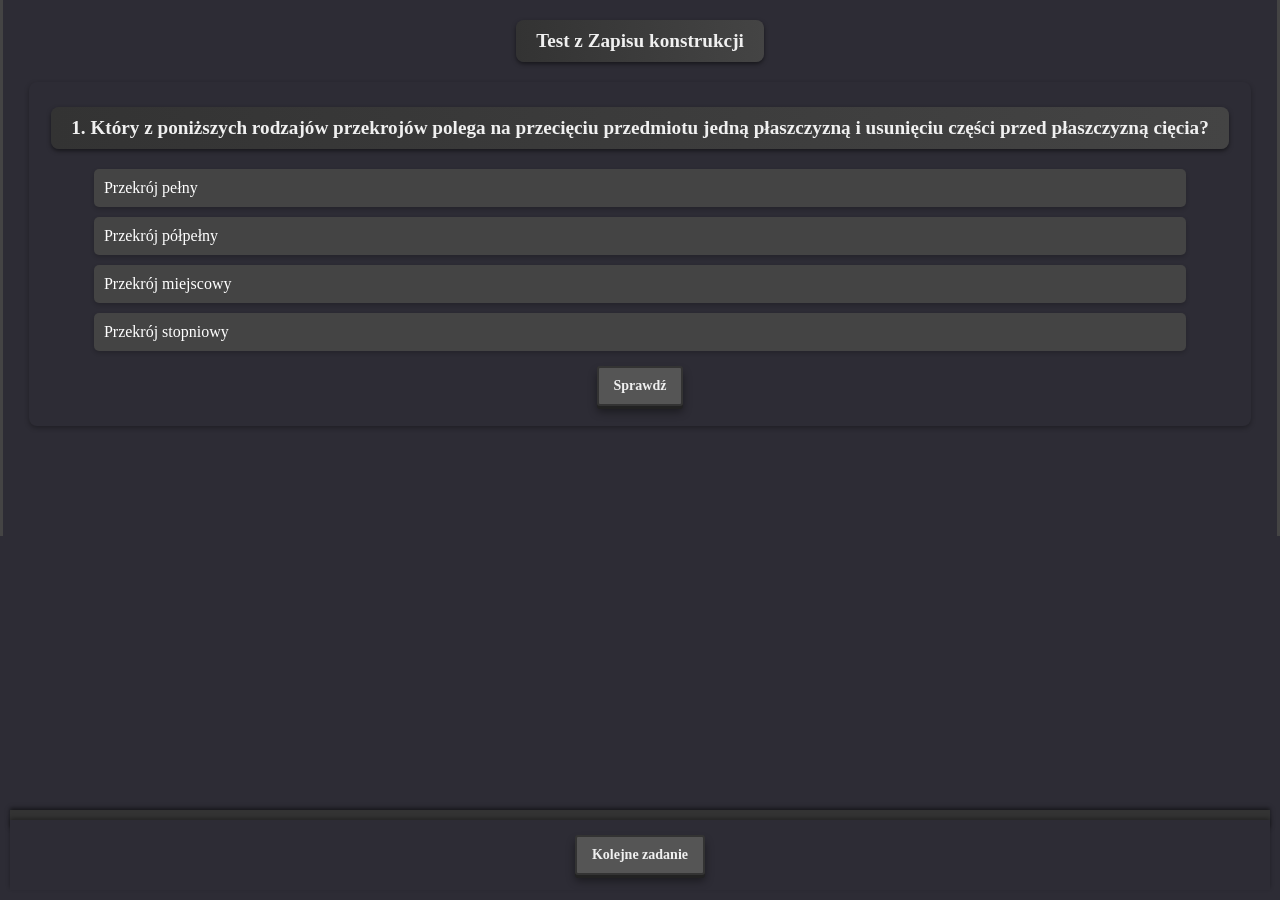
<file: testzkp.html>
<!DOCTYPE html>
<html lang="en">
<head>
    <meta charset="UTF-8">
    <meta name="viewport" content="width=device-width, initial-scale=1.0">
    <title>Test z ZK</title>
    <link rel="stylesheet" href="zk.css">
</head>
<body>
    <h1>Test z Zapisu konstrukcji</h1>

    <form id="quizForm"></form>

    <div class="nav-buttons">
        <button type="button" id="backButton" style="display:none;" onclick="showQuestion(currentQuestion - 1)">Powróć</button>
        <button type="button" id="nextButton" style="display:none;" onclick="showQuestion(currentQuestion + 1)">Kolejne zadanie</button>
        <button type="button" id="submitButton" style="display:none;" onclick="submitQuiz()">Zatwierdź odpowiedzi</button>
    </div>

    <div class="final-result" id="finalResult"></div>

    <script>
        let score = 0;
        const totalQuestions = 30;
        let currentQuestion = 0;
        let selectedQuestions = [];

        const baseQuestions = [
        {
        q: 'Który z poniższych rodzajów przekrojów polega na przecięciu przedmiotu jedną płaszczyzną i usunięciu części przed płaszczyzną cięcia?',
        a: 'a',
        options: ['Przekrój pełny', 'Przekrój miejscowy', 'Przekrój stopniowy', 'Przekrój półpełny']
        },
        {
        q: 'W rzutach prostokątnych, rzut z przodu nazywany jest również:',
        a: 'b',
        options: ['Rzutem pionowym', 'Rzutem głównym', 'Rzutem bocznym', 'Rzutem poziomym']
        },
        {
        q: 'Które z poniższych stwierdzeń dotyczących widoku bryły jest prawdziwe?',
        a: 'c',
        options: ['Widok bryły zawsze przedstawia obiekt w perspektywie', 'Widok bryły jest zbędny w rysunku technicznym', 'Widok bryły ułatwia zrozumienie kształtu przedmiotu', 'Widok bryły przedstawia tylko wewnętrzne elementy obiektu']
        },
        {
        q: 'Symbol chropowatości powierzchni w rysunku technicznym oznacza:',
        a: 'd',
        options: ['Tolerancję wymiarów', 'Materiał wykonania', 'Metodę obróbki', 'Stan jakości powierzchni po obróbce']
        },
        {
        q: 'Pasowanie luźne to takie, w którym:',
        a: 'b',
        options: ['Elementy są ciasno dopasowane', 'Między elementami występuje luz', 'Elementy są nierozłączne', 'Elementy są połączone na stałe']
        },
        {
        q: 'Linie wymiarowe na rysunku technicznym powinny być:',
        a: 'a',
        options: ['Cienkie i ciągłe', 'Grube i kreskowane', 'Cienkie i punktowe', 'Grube i ciągłe']
        },
        {
        q: 'Który rodzaj przekroju stosuje się do pokazania wewnętrznych szczegółów tylko na niewielkiej części obiektu?',
        a: 'c',
        options: ['Przekrój pełny', 'Przekrój stopniowy', 'Przekrój miejscowy', 'Przekrój obracany']
        },
        {
        q: 'W tolerancjach wymiarów, odchyłka górna i dolna określają:',
        a: 'd',
        options: ['Wymiar nominalny', 'Średnicę otworu', 'Dokładność pomiaru', 'Dopuszczalne granice wymiaru']
        },
        {
        q: 'Rzut prostokątny polega na:',
        a: 'b',
        options: ['Rzutowaniu pod kątem 45 stopni', 'Rzutowaniu prostopadłym na płaszczyzny', 'Rzutowaniu w perspektywie zbieżnej', 'Rzutowaniu aksonometrycznym']
        },
        {
        q: 'Struktura powierzchni ma wpływ na:',
        a: 'a',
        options: ['Zużycie elementów podczas eksploatacji', 'Kolor materiału', 'Wielkość elementu', 'Rodzaj pasowania']
        }
        ];
        [
        {
        q: 'Który rodzaj kładu stosuje się, gdy chcemy pokazać szczegółowy fragment obiektu bez konieczności rysowania całego przekroju?',
        a: 'c',
        options: ['Kład całkowity', 'Kład przekrojony', 'Kład miejscowy', 'Kład warstwowy']
        },
        {
        q: 'Tolerancja wymiaru określa:',
        a: 'a',
        options: ['Dopuszczalne odchylenie od wymiaru nominalnego', 'Dokładność narzędzi pomiarowych', 'Materiał wykonania elementu', 'Metodę obróbki powierzchni']
        },
        {
        q: 'W rysunku technicznym symbol "R" przed wymiarem oznacza:',
        a: 'b',
        options: ['Średnicę', 'Promień', 'Długość', 'Szerokość']
        },
        {
        q: 'Która z poniższych linii służy do oznaczania osi symetrii w rysunku technicznym?',
        a: 'd',
        options: ['Linia ciągła gruba', 'Linia falista', 'Linia kreskowa cienka', 'Linia punktowo-kreskowa cienka']
        },
        {
        q: 'Pasowanie wciskowe to takie, w którym:',
        a: 'c',
        options: ['Występuje luz montażowy', 'Elementy nie mają styku', 'Otwór jest mniejszy od wałka', 'Elementy są połączone za pomocą kleju']
        },
        {
        q: 'Wymiarowanie szeregowe charakteryzuje się tym, że:',
        a: 'a',
        options: ['Błędy wymiarowe sumują się wraz z kolejnymi wymiarami', 'Każdy wymiar odnosi się do wspólnej bazy', 'Jest bardziej precyzyjne niż wymiarowanie współrzędnościowe', 'Stosuje się je tylko w rysunkach złożeniowych']
        },
        {
        q: 'Symbol chropowatości powierzchni bez dodatkowych oznaczeń wskazuje, że:',
        a: 'b',
        options: ['Powierzchnia ma być szlifowana', 'Dopuszcza się dowolną metodę obróbki', 'Powierzchnia nie może być obrabiana', 'Powierzchnia ma być polerowana']
        },
        {
        q: 'Przekrój łamany stosuje się, gdy:',
        a: 'd',
        options: ['Chcemy pokazać dużą liczbę otworów', 'Przedmiot jest bardzo długi', 'Przekrój jest niepotrzebny', 'Linia cięcia zmienia kierunek, aby pokazać różne szczegóły wewnętrzne']
        },
        {
        q: 'Na rysunku, jeśli nie podano jednostek miary, przyjmuje się, że wymiary są w:',
        a: 'a',
        options: ['Milimetrach', 'Centymetrach', 'Metrach', 'Inchach']
        },
        {
        q: 'Która metoda rzutowania jest standardowo używana w Europie w rzutach prostokątnych?',
        a: 'c',
        options: ['Rzutowanie metodą pierwszego kąta', 'Rzutowanie metodą trzeciego kąta', 'Rzutowanie europejskie (metoda A)', 'Rzutowanie aksonometryczne']
        },
        {
        q: 'Strzałki na liniach odniesienia wskazują:',
        a: 'b',
        options: ['Płaszczyznę symetrii', 'Zakres wymiaru lub powierzchni', 'Kierunek obróbki', 'Miejsce cięcia']
        },
        {
        q: 'Który z poniższych elementów NIE jest zazwyczaj pokazywany w przekroju?',
        a: 'd',
        options: ['Elementy pełne', 'Ściany wewnętrzne', 'Żebra i wzmocnienia o dużej grubości', 'Śruby, nakrętki i wały']
        },
        {
        q: 'W tolerancjach geometrycznych symbol ⌀ wskazuje, że tolerancja dotyczy:',
        a: 'a',
        options: ['Elementu o kształcie okrągłym', 'Płaszczyzny', 'Linii prostej', 'Powierzchni swobodnej']
        },
        {
        q: 'Rzuty aksonometryczne są używane do:',
        a: 'c',
        options: ['Precyzyjnego wymiarowania', 'Ukrycia pewnych elementów', 'Przedstawienia trójwymiarowego obiektu na płaszczyźnie', 'Pokazania tylko widoku z przodu']
        },
        {
        q: 'Która z poniższych metod wymiarowania zmniejsza liczbę błędów kumulujących się w wymiarach?',
        a: 'b',
        options: ['Wymiarowanie szeregowe', 'Wymiarowanie bazowe', 'Wymiarowanie mieszane', 'Wymiarowanie równoległe']
        }
        ];
        [
        {
        q: 'Która z poniższych linii służy do oznaczania niewidocznych krawędzi w rysunku technicznym?',
        a: 'b',
        options: ['Linia ciągła cienka', 'Linia kreskowa cienka', 'Linia falista', 'Linia punktowo-kreskowa gruba']
        },
        {
        q: 'Co oznacza symbol Ⓜ na rysunku technicznym w kontekście tolerancji geometrycznych?',
        a: 'a',
        options: ['Maksymalny materiał', 'Minimalny materiał', 'Średni materiał', 'Brak informacji']
        },
        {
        q: 'Który rodzaj pasowania charakteryzuje się brakiem luzu i brakiem wcisku, zapewniając dokładne dopasowanie elementów?',
        a: 'c',
        options: ['Pasowanie luźne', 'Pasowanie wciskowe', 'Pasowanie mieszane', 'Pasowanie suwliwe']
        },
        {
        q: 'Jaka jest podstawowa różnica między przekrojem a kładem?',
        a: 'd',
        options: ['Przekrój pokazuje tylko zewnętrzne krawędzie', 'Kład zawsze jest rysowany w skali 2:1', 'Przekrój dotyczy tylko materiałów przezroczystych', 'Kład jest rzutem wyodrębnionej części obiektu bez otaczającego go materiału']
        },
        {
        q: 'W wymiarowaniu sumarycznym wszystkie wymiary odniesione są do:',
        a: 'b',
        options: ['Poprzedniego wymiaru', 'Wspólnej bazy', 'Losowego punktu', 'Największego wymiaru']
        },
        {
        q: 'Symbol ⊥ w tolerancjach geometrycznych oznacza tolerancję:',
        a: 'a',
        options: ['Prostopadłości', 'Równoległości', 'Okrągłości', 'Współosiowości']
        },
        {
        q: 'Kiedy stosuje się przekrój półpełny?',
        a: 'c',
        options: ['Gdy chcemy pokazać wnętrze całego obiektu', 'Gdy obiekt jest symetryczny tylko w jednej płaszczyźnie', 'Gdy potrzebujemy pokazać połowę obiektu w przekroju, a drugą połowę w widoku', 'Gdy chcemy ukryć pewne elementy']
        },
        {
        q: 'Linia falista na rysunku technicznym oznacza:',
        a: 'd',
        options: ['Krawędź widoczną', 'Oś symetrii', 'Krawędź niewidoczną', 'Miejsce przerwania rysunku']
        },
        {
        q: 'Która metoda rzutowania jest standardowo używana w USA i Kanadzie w rzutach prostokątnych?',
        a: 'b',
        options: ['Metoda europejska (metoda A)', 'Metoda amerykańska (metoda B)', 'Rzutowanie aksonometryczne', 'Rzutowanie perspektywiczne']
        },
        {
        q: 'Chropowatość powierzchni oznaczona symbolem Ra=1,6 wskazuje na:',
        a: 'c',
        options: ['Bardzo szorstką powierzchnię', 'Polerowaną powierzchnię', 'Standardową gładkość po obróbce skrawaniem', 'Lustrzaną gładkość']
        },
        {
        q: 'Który rodzaj linii jest używany do zaznaczania linii pozornych w rysunku technicznym?',
        a: 'a',
        options: ['Linia punktowa cienka', 'Linia ciągła gruba', 'Linia kreskowa gruba', 'Linia falista']
        },
        {
        q: 'Pasowanie suwliwe to takie, w którym:',
        a: 'b',
        options: ['Elementy są mocno osadzone', 'Występuje minimalny luz umożliwiający swobodne przesuwanie', 'Elementy są połączone na stałe', 'Otwór jest znacznie większy od wałka']
        },
        {
        q: 'Co oznacza wymiar w nawiasie na rysunku technicznym?',
        a: 'd',
        options: ['Wymiar podstawowy', 'Wymiar kontrolny', 'Wymiar maksymalny', 'Wymiar niekontrolowany, podany informacyjnie']
        },
        {
        q: 'Linie odniesienia w wymiarowaniu służą do:',
        a: 'c',
        options: ['Oznaczania krawędzi widocznych', 'Zaznaczania osi symetrii', 'Łączenia liczby wymiarowej z elementem, którego dotyczy', 'Wskazywania kierunku obróbki']
        },
        {
        q: 'Przy wymiarowaniu średnicy otworu, który symbol jest używany?',
        a: 'a',
        options: ['Ø', 'R', '⊥', 'ℓ']
        }
        ];
        [
        {
        q: 'Linia punktowo-kreskowa cienka na rysunku technicznym służy do oznaczania:',
        a: 'c',
        options: ['Krawędzi widocznych', 'Krawędzi ukrytych', 'Osi symetrii', 'Powierzchni obróbki']
        },
        {
        q: 'Który rodzaj przekroju stosuje się, gdy płaszczyzna cięcia jest równoległa do jednej z głównych płaszczyzn rzutowania?',
        a: 'a',
        options: ['Przekrój prosty', 'Przekrój łamany', 'Przekrój stopniowy', 'Przekrój obrócony']
        },
        {
        q: 'Wymiarowanie współrzędnościowe charakteryzuje się tym, że:',
        a: 'b',
        options: ['Wymiary są podane wzdłuż jednej osi', 'Wymiary są odniesione do dwóch lub trzech osi współrzędnych', 'Wymiary są podane szeregowo', 'Jest stosowane tylko w obróbce CNC']
        },
        {
        q: 'Co oznacza symbol SΦ na rysunku technicznym?',
        a: 'd',
        options: ['Sferyczność powierzchni', 'Średnicę otworu', 'Specjalną tolerancję', 'Przekrój sferyczny']
        },
        {
        q: 'Który z poniższych elementów jest zazwyczaj pomijany w przekroju?',
        a: 'b',
        options: ['Elementy wewnętrzne', 'Łożyska toczne', 'Ściany działowe', 'Żebra wzmacniające o małej grubości']
        },
        {
        q: 'Linia ciągła gruba służy do rysowania:',
        a: 'a',
        options: ['Krawędzi widocznych', 'Krawędzi niewidocznych', 'Osi symetrii', 'Linii wymiarowych']
        },
        {
        q: 'W tolerancjach geometrycznych symbol || oznacza tolerancję:',
        a: 'c',
        options: ['Prostopadłości', 'Okrągłości', 'Równoległości', 'Płaszczyznowości']
        },
        {
        q: 'Przy wymiarowaniu kątów na rysunku technicznym używa się symbolu:',
        a: 'b',
        options: ['⊥', '°', 'Ø', '∆']
        },
        {
        q: 'Pasowanie z luzem największym występuje, gdy:',
        a: 'd',
        options: ['Wałek ma wymiar większy od otworu', 'Wałek i otwór mają identyczne wymiary', 'Wałek jest mniejszy od otworu w minimalnym stopniu', 'Wałek jest znacznie mniejszy od otworu']
        },
        {
        q: 'Który z poniższych symboli oznacza chropowatość powierzchni, przy której obróbka usuwająca materiał jest niedozwolona?',
        a: 'b',
        options: ['', 'Symbol chropowatości z kółkiem na końcu', 'Symbol chropowatości z kreską', 'Symbol chropowatości z trójkątem']
        },
        {
        q: 'W przekroju miejscowym linia odcięcia jest oznaczana linią:',
        a: 'c',
        options: ['Ciągłą grubą', 'Kreskową grubą', 'Falistą cienką', 'Punktowo-kreskową grubą']
        },
        {
        q: 'Jaki jest cel stosowania tolerancji geometrycznych na rysunkach technicznych?',
        a: 'a',
        options: ['Określenie dopuszczalnych odchyłek kształtu i położenia elementów', 'Skrócenie czasu obróbki', 'Zmniejszenie kosztów produkcji', 'Poprawa estetyki produktu']
        },
        {
        q: 'Która z poniższych metod pasowań jest stosowana, gdy wymagane jest łatwe rozłączanie elementów?',
        a: 'c',
        options: ['Pasowanie ciasne', 'Pasowanie wciskowe', 'Pasowanie luźne', 'Pasowanie mieszane']
        },
        {
        q: 'Rzuty prostokątne w metodzie europejskiej (metoda E) są usytuowane w następujący sposób:',
        a: 'b',
        options: ['Rzut z góry jest poniżej rzutu z przodu', 'Rzut z góry jest powyżej rzutu z przodu', 'Rzut boczny lewy jest po prawej stronie', 'Rzut z tyłu jest przed rzutem z przodu']
        },
        {
        q: 'Linia kreskowa cienka służy do oznaczania na rysunku technicznym:',
        a: 'b',
        options: ['Krawędzi widocznych', 'Krawędzi niewidocznych', 'Linii wymiarowych', 'Osi symetrii']
        }
        ];
        [
        {
        q: 'Który rodzaj przekroju stosuje się, gdy płaszczyzna cięcia jest nachylona pod pewnym kątem do głównych osi obiektu?',
        a: 'b',
        options: ['Przekrój prosty', 'Przekrój ukośny', 'Przekrój stopniowy', 'Przekrój miejscowy']
        },
        {
        q: 'Linie kreskowe grube na rysunku technicznym służą do oznaczania:',
        a: 'c',
        options: ['Krawędzi widocznych', 'Osi symetrii', 'Konturów specjalnego traktowania', 'Linii wymiarowych']
        },
        {
        q: 'W metodzie amerykańskiej rzutowania (metoda B), rzut boczny prawy umieszcza się:',
        a: 'a',
        options: ['Po prawej stronie rzutu z przodu', 'Po lewej stronie rzutu z przodu', 'Poniżej rzutu z przodu', 'Powyżej rzutu z przodu']
        },
        {
        q: 'Co oznacza symbol ⌒ (łuk) przed wartością wymiaru?',
        a: 'b',
        options: ['Średnicę okręgu', 'Długość łuku', 'Promień sfery', 'Kąt nachylenia']
        },
        {
        q: 'Jeśli na rysunku technicznym zastosowano wymiarowanie mieszane, oznacza to, że:',
        a: 'd',
        options: ['Wymiary są podane tylko w calach', 'Stosowane są wyłącznie wymiary szeregowe', 'Wymiary są podane w różnych jednostkach', 'Łączy się wymiarowanie równoległe i szeregowe']
        },
        {
        q: 'Symbol ⌖ w tolerancjach geometrycznych oznacza tolerancję:',
        a: 'c',
        options: ['Równoległości', 'Prostopadłości', 'Pozycjonowania', 'Okrągłości']
        },
        {
        q: 'W jaki sposób na rysunku technicznym zaznacza się chropowatość uzyskaną metodami obróbki bezusuwania materiału?',
        a: 'b',
        options: ['Symbol chropowatości z trójkątem', 'Symbol chropowatości bez kreski poziomej', 'Symbol chropowatości z kółkiem', 'Symbol chropowatości z dwoma trójkątami']
        },
        {
        q: 'Który z poniższych rodzajów pasowań zapewnia pasowanie mieszane, gdzie może wystąpić luz lub wcisk?',
        a: 'd',
        options: ['Pasowanie luźne', 'Pasowanie ciasne', 'Pasowanie suwliwe', 'Pasowanie przejściowe']
        },
        {
        q: 'Jak nazywa się metoda tworzenia przekroju, w której płaszczyzna cięcia przesuwa się wzdłuż obiektu, pokazując kolejne warstwy?',
        a: 'a',
        options: ['Przekrój rozwinięty', 'Przekrój miejscowy', 'Przekrój stopniowy', 'Przekrój obracany']
        },
        {
        q: 'Linia ciągła cienka zygzakowata stosowana jest do oznaczania:',
        a: 'c',
        options: ['Krawędzi widocznych', 'Linii wymiarowych', 'Miejsca przerwania elementu', 'Osi symetrii']
        },
        {
        q: 'W rysunku technicznym, jeżeli dwa otwory mają być współosiowe, stosuje się tolerancję:',
        a: 'b',
        options: ['Prostopadłości', 'Współosiowości', 'Równoległości', 'Pozycjonowania']
        },
        {
        q: 'Co oznacza, gdy na rysunku technicznym obok wymiaru znajduje się symbol ±0.1?',
        a: 'a',
        options: ['Dopuszczalną odchyłkę wymiaru o 0.1 jednostki', 'Wymiar niekontrolowany', 'Wymiar nominalny bez tolerancji', 'Wymiar musi być dokładnie taki bez odchyleń']
        },
        {
        q: 'Jak nazywa się przekrój, w którym zastosowano więcej niż jedną płaszczyznę cięcia, zmieniającą kierunek w celu ukazania różnych elementów wewnętrznych?',
        a: 'c',
        options: ['Przekrój ukośny', 'Przekrój miejscowy', 'Przekrój stopniowy', 'Przekrój półpełny']
        },
        {
        q: 'W jakim celu stosuje się na rysunkach technicznych tzw. wskazówki wymiarowe (linie z strzałkami)?',
        a: 'd',
        options: ['Do oznaczania osi symetrii', 'Do zaznaczania linii cięcia', 'Do wskazywania powierzchni obrabianych', 'Do połączenia wymiaru z elementem, którego dotyczy']
        },
        {
        q: 'Symbol \'s\' przed wartością wymiaru oznacza, że chodzi o:',
        a: 'b',
        options: ['Długość', 'Grubość materiału (ścianki)', 'Promień', 'Średnicę']
        }
        ];
        [
        {
        q: 'Który rodzaj linii na rysunku technicznym jest używany do zaznaczania linii zarysów krawędzi obróbki?',
        a: 'd',
        options: ['Linia ciągła gruba', 'Linia kreskowa cienka', 'Linia punktowa cienka', 'Linia podwójnie kreskowa cienka']
        },
        {
        q: 'Przy wymiarowaniu stożka na rysunku technicznym, oprócz średnicy podstawy należy podać:',
        a: 'b',
        options: ['Promień wierzchołka', 'Kąt rozwarcia stożka', 'Wysokość stożka', 'Objętość stożka']
        },
        {
        q: 'Co oznacza symbol "T" w polu tolerancji kształtu na rysunku technicznym?',
        a: 'a',
        options: ['Tolerancję położenia', 'Tolerancję płaskości', 'Tolerancję cylindryczności', 'Tolerancję równoległości']
        },
        {
        q: 'W przekrojach, powierzchnie przecięte oznacza się za pomocą:',
        a: 'c',
        options: ['Barwienia powierzchni', 'Symboli materiałów', 'Kresek ukośnych (szrafowania)', 'Linii falistych']
        },
        {
        q: 'Który rodzaj pasowania jest stosowany, gdy wymagane jest ścisłe unieruchomienie elementów bez możliwości ich rozłączania?',
        a: 'b',
        options: ['Pasowanie luźne', 'Pasowanie ciasne (wciskowe)', 'Pasowanie suwliwe', 'Pasowanie przejściowe']
        },
        {
        q: 'Linie pomocnicze w rysunku technicznym są stosowane do:',
        a: 'a',
        options: ['Przedłużenia konturów dla wymiarowania', 'Oznaczania krawędzi ukrytych', 'Zaznaczania połówek wymiarów', 'Tworzenia linii cięcia']
        },
        {
        q: 'Symbol "SR" na rysunku technicznym oznacza:',
        a: 'b',
        options: ['Średnicę zewnętrzną', 'Promień sferyczny', 'Średnicę wewnętrzną', 'Średni promień (średnicę)']
        },
        {
        q: 'Kiedy stosuje się przekrój obrócony na rysunku technicznym?',
        a: 'c',
        options: ['Gdy chcemy pokazać wnętrze obiektu', 'Gdy potrzebujemy przedstawić obiekt w innej skali', 'Gdy przekrój jest narysowany bezpośrednio na widoku, obrócony względem linii cięcia', 'Gdy chcemy ukryć pewne elementy']
        },
        {
        q: 'Linia ciągła cienka jest stosowana do rysowania:',
        a: 'b',
        options: ['Konturów widocznych', 'Linii wymiarowych i pomocniczych', 'Krawędzi ukrytych', 'Osi symetrii']
        },
        {
        q: 'Co oznacza symbol "E" w oznaczeniach tolerancji wałków?',
        a: 'a',
        options: ['Położenie pola tolerancji względem zera wymiarowego', 'Dokładność wykonania', 'Materiał wałka', 'Stopień chropowatości powierzchni']
        },
        {
        q: 'Jeżeli na rysunku technicznym nie podano inaczej, przyjmuje się, że krawędzie są:',
        a: 'c',
        options: ['Zaokrąglone', 'Sfazowane pod kątem 45°', 'Ostre', 'Z fazą 1 mm']
        },
        {
        q: 'Kąt nachylenia kresek szrafowania w przekrojach wynosi:',
        a: 'b',
        options: ['30°', '45°', '60°', '90°']
        },
        {
        q: 'Pasowanie H7/h6 oznacza, że:',
        a: 'd',
        options: ['Wałek ma większy wymiar niż otwór', 'Otwór jest mniejszy od wałka', 'Między wałkiem a otworem występuje duży luz', 'Otwór ma tolerancję H7, a wałek h6, tworząc pasowanie mieszane']
        },
        {
        q: 'Co oznacza symbol ∅ przed wymiarem na rysunku technicznym?',
        a: 'a',
        options: ['Średnicę elementu', 'Promień elementu', 'Obwód elementu', 'Pole przekroju elementu']
        },
        {
        q: 'W jakim celu stosuje się oznaczenie chropowatości powierzchni na rysunkach technicznych?',
        a: 'c',
        options: ['Do określenia koloru powierzchni', 'Do wskazania materiału', 'Do określenia wymaganej jakości obróbki powierzchni', 'Do oznaczenia twardości powierzchni']
        }
        ];
        [
        {
        q: 'W tolerancjach geometrycznych symbol "直" oznacza tolerancję:',
        a: 'c',
        options: ['Płaszczyznowości', 'Okrągłości', 'Prostości', 'Cylindryczności']
        },
        {
        q: 'Linia punktowo-kreskowa gruba na rysunku technicznym służy do oznaczania:',
        a: 'b',
        options: ['Krawędzi widocznych', 'Płaszczyzn przekroju', 'Osi symetrii', 'Linii wymiarowych']
        },
        {
        q: 'Co jest celem stosowania pasowań przejściowych?',
        a: 'd',
        options: ['Zapewnienie dużego luzu', 'Uzyskanie połączenia wciskowego', 'Ułatwienie demontażu', 'Uzyskanie połączenia, w którym może wystąpić zarówno luz, jak i wcisk']
        },
        {
        q: 'Przy wymiarowaniu gwintu na rysunku technicznym podaje się:',
        a: 'a',
        options: ['Średnicę nominalną i skok gwintu', 'Głębokość otworu', 'Kąt nachylenia gwintu', 'Rozmiar klucza']
        },
        {
        q: 'Jak oznacza się powierzchnie obrobione w sposób specjalny (np. szlifowane) na rysunku technicznym?',
        a: 'c',
        options: ['Symbol chropowatości bez dodatkowych oznaczeń', 'Symbol chropowatości z kółkiem', 'Symbol chropowatości z wpisaną wartością Ra', 'Brak symbolu']
        },
        {
        q: 'Który rodzaj przekroju stosuje się, gdy po przecięciu obiektu płaszczyznę cięcia obraca się o pewien kąt, aby wyróżnić określone elementy?',
        a: 'b',
        options: ['Przekrój prosty', 'Przekrój obrócony', 'Przekrój miejscowy', 'Przekrój stopniowy']
        },
        {
        q: 'Linia ciągła gruba zygzakowata na rysunku technicznym oznacza:',
        a: 'd',
        options: ['Krawędzie widoczne', 'Krawędzie niewidoczne', 'Oś symetrii', 'Miejsce przerwania (skrócenia) elementu']
        },
        {
        q: 'Co określa tolerancja płaskości w tolerancjach geometrycznych?',
        a: 'a',
        options: ['Maksymalne odchylenie powierzchni od ideału płaszczyzny', 'Równoległość dwóch powierzchni', 'Prostopadłość między elementami', 'Odchyłkę kształtu otworu']
        },
        {
        q: 'Przy wymiarowaniu otworów nieprzelotowych podaje się:',
        a: 'b',
        options: ['Tylko średnicę otworu', 'Średnicę i głębokość otworu', 'Głębokość otworu i kąt stożka', 'Tylko głębokość otworu']
        },
        {
        q: 'Co oznacza symbol "⊕" przed wartością wymiaru?',
        a: 'c',
        options: ['Promień elementu', 'Kąt nachylenia', 'Okrągłość elementu', 'Średnicę sfery']
        },
        {
        q: 'Jakie pasowanie należy zastosować, jeśli wymagane jest łatwe połączenie elementów z niewielkim luzem?',
        a: 'c',
        options: ['Pasowanie ciasne', 'Pasowanie przejściowe', 'Pasowanie luźne', 'Pasowanie wpustowe']
        },
        {
        q: 'Gdy na rysunku technicznym obok symbolu chropowatości podana jest wartość Ra, oznacza to:',
        a: 'b',
        options: ['Że powierzchnia jest polerowana', 'Wymaganą wartość średniej arytmetycznej chropowatości', 'Że materiał jest szorstki', 'Że powierzchnia nie jest obrabiana']
        },
        {
        q: 'Linia podwójnie kreskowa cienka służy do oznaczania:',
        a: 'd',
        options: ['Krawędzi ukrytych', 'Konturów widocznych', 'Linii wymiarowych', 'Powierzchni poddanych obróbce cieplnej lub chemicznej']
        },
        {
        q: 'Przekrój stopniowy jest stosowany, gdy:',
        a: 'c',
        options: ['Płaszczyzna cięcia zmienia kąt nachylenia', 'Chcemy pokazać tylko miejscowe cechy obiektu', 'Linia cięcia składa się z kilku odcinków równoległych przesuniętych względem siebie', 'Płaszczyzna cięcia jest zakrzywiona']
        },
        {
        q: 'Co oznacza tolerancja kształtu w tolerancjach geometrycznych?',
        a: 'b',
        options: ['Odchyłki wymiarowe', 'Dopuszczalne odchylenia od idealnego kształtu', 'Położenie elementu względem innego', 'Chropowatość powierzchni']
        }
        ];
        [
        {
        q: 'Co oznacza symbol "M" przed wartością średnicy na rysunku technicznym?',
        a: 'b',
        options: ['Średnicę wałka', 'Gwint metryczny', 'Średnicę otworu', 'Promień okręgu']
        },
        {
        q: 'Linia falista gruba na rysunku technicznym służy do oznaczania:',
        a: 'c',
        options: ['Krawędzi niewidocznych', 'Osi symetrii', 'Miejsca przerwania długiego elementu', 'Linii wymiarowych']
        },
        {
        q: 'Co określa tolerancja równoległości w tolerancjach geometrycznych?',
        a: 'd',
        options: ['Prostopadłość dwóch powierzchni', 'Odchylenie osi od położenia nominalnego', 'Okrągłość elementu', 'Maksymalne odchylenie powierzchni od idealnej równoległości do innej powierzchni']
        },
        {
        q: 'Przy wymiarowaniu stożka często podaje się kąt nachylenia powierzchni bocznej. Jakim symbolem oznaczany jest ten kąt?',
        a: 'a',
        options: ['α (alfa)', 'β (beta)', 'γ (gamma)', 'θ (theta)']
        },
        {
        q: 'Linie pomocnicze wymiarowe powinny być rysowane jako:',
        a: 'b',
        options: ['Linie ciągłe grube', 'Linie ciągłe cienkie', 'Linie kreskowe cienkie', 'Linie punktowo-kreskowe']
        },
        {
        q: 'Jeżeli na rysunku technicznym widnieje oznaczenie "3×⌀10", co to oznacza?',
        a: 'c',
        options: ['Otwór o średnicy 3 mm i głębokości 10 mm', 'Trzy otwory o głębokości 10 mm', 'Trzy otwory o średnicy 10 mm', 'Otwór o średnicy 10 mm powtórzony trzy razy']
        },
        {
        q: 'Czym jest baza wymiarowa w rysunku technicznym?',
        a: 'a',
        options: ['Punkt, linia lub powierzchnia odniesienia dla wymiarowania', 'Największym wymiarem elementu', 'Środkiem ciężkości elementu', 'Dowolnym punktem na obiekcie']
        },
        {
        q: 'Co oznacza symbol "⌒" nad wymiarem kątowym?',
        a: 'd',
        options: ['Kąt prosty', 'Promień', 'Średnicę', 'Łuk okręgu (kąt łukowy)']
        },
        {
        q: 'W tolerancjach geometrycznych symbol "⌀" przed wartością tolerancji oznacza, że:',
        a: 'b',
        options: ['Tolerancja dotyczy promienia', 'Tolerancja dotyczy strefy cylindrycznej', 'Tolerancja dotyczy średnicy nominalnej', 'Tolerancja jest podwójna']
        },
        {
        q: 'Linia ciągła cienka zygzakowata jest używana do:',
        a: 'c',
        options: ['Oznaczania osi symetrii', 'Krawędzi niewidocznych', 'Przerwania elementu na rysunku', 'Linii wymiarowych']
        },
        {
        q: 'Jeśli na rysunku technicznym podano tolerancję otworu jako H8, to oznacza to, że:',
        a: 'a',
        options: ['Otwór ma tolerancję H8', 'Wałek ma tolerancję H8', 'Otwór ma tolerancję h8', 'Wałek ma tolerancję h8']
        },
        {
        q: 'Przy rysowaniu przekrojów, które z poniższych elementów NIE powinny być szrafowane?',
        a: 'd',
        options: ['Części przecięte', 'Elementy stałe', 'Materiały jednorodne', 'Elementy standardowe, takie jak śruby i nakrętki']
        },
        {
        q: 'Co oznacza symbol "⊥" w tolerancjach geometrycznych?',
        a: 'b',
        options: ['Równoległość', 'Prostopadłość', 'Pozycję', 'Okrągłość']
        },
        {
        q: 'Linia kropkowa cienka jest stosowana do oznaczania:',
        a: 'c',
        options: ['Krawędzi widocznych', 'Linii wymiarowych', 'Położenia elementów ruchomych lub alternatywnych', 'Osi symetrii']
        },
        {
        q: 'W rysunku technicznym, jeśli podano wartość chropowatości powierzchni Ra 0,8, to oznacza to:',
        a: 'a',
        options: ['Powierzchnia jest bardzo gładka', 'Powierzchnia jest szorstka', 'Chropowatość nie ma znaczenia', 'Powierzchnia jest pokryta powłoką ochronną']
        }
        ];
        [
        {
        q: 'Który symbol na rysunku technicznym oznacza powierzchnię obrobioną bez usuwania materiału?',
        a: 'c',
        options: ['Symbol z jedną kreską', 'Symbol z dwoma kreskami', 'Symbol bez kreski (tylko trójkąt)', 'Symbol z kółkiem']
        },
        {
        q: 'Przy wymiarowaniu otworów gwintowanych podaje się:',
        a: 'b',
        options: ['Średnicę wiertła', 'Średnicę nominalną gwintu i jego skok', 'Głębokość otworu', 'Rodzaj użytego narzędzia']
        },
        {
        q: 'Linia punktowo-kreskowa gruba jest używana do oznaczania:',
        a: 'd',
        options: ['Osi symetrii', 'Krawędzi niewidocznych', 'Linii wymiarowych', 'Płaszczyzn i śladów cięcia']
        },
        {
        q: 'Co oznacza tolerancja cylindryczności w tolerancjach kształtu?',
        a: 'b',
        options: ['Odchyłkę powierzchni od ideału płaszczyzny', 'Maksymalne odchylenie powierzchni cylindra od ideału', 'Odchyłkę osi od położenia nominalnego', 'Odchyłkę kształtu gwintu']
        },
        {
        q: 'Pasowanie H7/g6 oznacza, że pasowanie jest:',
        a: 'a',
        options: ['Pasowaniem luźnym z luzem niewielkim', 'Pasowaniem przejściowym', 'Pasowaniem ciasnym z niewielkim wciskiem', 'Pasowaniem wciskowym']
        },
        {
        q: 'Przy wymiarowaniu promienia używa się symbolu:',
        a: 'c',
        options: ['Ø', 'S', 'R', 'SR']
        },
        {
        q: 'Linie kreskowe cienkie są używane do oznaczania:',
        a: 'b',
        options: ['Krawędzi widocznych', 'Krawędzi niewidocznych', 'Linii wymiarowych', 'Osi symetrii']
        },
        {
        q: 'Czym jest rzut aksonometryczny izometryczny?',
        a: 'c',
        options: ['Rzutem prostokątnym', 'Rzutem perspektywicznym', 'Rzutem, w którym osie są nachylone pod kątem 120°', 'Rzutem, w którym jedna oś jest wydłużona']
        },
        {
        q: 'Który rodzaj przekroju stosuje się, gdy płaszczyzna cięcia jest zakrzywiona?',
        a: 'd',
        options: ['Przekrój prosty', 'Przekrój stopniowy', 'Przekrój obrócony', 'Przekrój rozwinięty']
        },
        {
        q: 'Co oznacza symbol "e" w oznaczeniach tolerancji wałków?',
        a: 'b',
        options: ['Tolerancję bardzo ciasną', 'Przesunięcie pola tolerancji wałka w stosunku do zera wymiarowego w dół', 'Dokładność wymiaru', 'Materiał wałka']
        },
        {
        q: 'Jakie informacje zawiera podstawowy symbol chropowatości bez dodatkowych oznaczeń?',
        a: 'a',
        options: ['Że powierzchnia jest poddana obróbce z usuwaniem materiału', 'Że powierzchnia nie jest obrabiana', 'Że powierzchnia jest obrobiona metodami plastycznymi', 'Że powierzchnia jest szlifowana']
        },
        {
        q: 'W rysunku technicznym jednostką podstawową jest:',
        a: 'c',
        options: ['Centymetr', 'Cal', 'Milimetr', 'Metr']
        },
        {
        q: 'Która z metod wymiarowania jest najbardziej dokładna pod względem unikania akumulacji błędów?',
        a: 'b',
        options: ['Wymiarowanie szeregowe', 'Wymiarowanie bazowe', 'Wymiarowanie mieszane', 'Wymiarowanie równoległe']
        },
        {
        q: 'Symbol "S⊥" w tolerancjach geometrycznych oznacza tolerancję:',
        a: 'c',
        options: ['Równoległości powierzchni sferycznej', 'Prostopadłości sfery', 'Prostopadłości powierzchni walcowej lub sferycznej', 'Płaskości powierzchni']
        },
        {
        q: 'Co oznacza, gdy wymiar na rysunku technicznym jest podkreślony falistą linią?',
        a: 'd',
        options: ['Wymiar specjalny', 'Wymiar kontrolowany', 'Wymiar maksymalny', 'Wymiar przybliżony']
        }
        ];



        function shuffle(array) {
            for (let i = array.length - 1; i > 0; i--) {
                const j = Math.floor(Math.random() * (i + 1));
                [array[i], array[j]] = [array[j], array[i]];
            }
        }

        function pickRandomQuestions() {
            const shuffledQuestions = [...baseQuestions];
            shuffle(shuffledQuestions);
            return shuffledQuestions.slice(0, totalQuestions);
        }

        function renderQuiz() {
            selectedQuestions = pickRandomQuestions();

            const quizForm = document.getElementById('quizForm');
            selectedQuestions.forEach((question, index) => {
                const questionDiv = document.createElement('div');
                questionDiv.classList.add('question');
                questionDiv.id = `question${index}`;

                const questionText = document.createElement('h3');
                questionText.textContent = `${index + 1}. ${question.q}`;
                questionDiv.appendChild(questionText);

                const options = [...question.options];
                shuffle(options);

                options.forEach((option) => {
                    const label = document.createElement('label');
                    label.innerHTML = `${option}`;
                    label.dataset.answer = option;
                    label.onclick = () => selectAnswer(index, option, label);
                    questionDiv.appendChild(label);
                });

                const feedback = document.createElement('div');
                feedback.id = `feedback${index}`;
                feedback.className = 'result';
                questionDiv.appendChild(feedback);

                const checkButton = document.createElement('button');
                checkButton.textContent = 'Sprawdź';
                checkButton.type = 'button';
                checkButton.onclick = () => checkAnswer(index, question.a);
                questionDiv.appendChild(checkButton);

                quizForm.appendChild(questionDiv);
            });

            showQuestion(0);
        }

        function selectAnswer(index, selectedAnswer, label) {
            document.querySelectorAll(`#question${index} label`).forEach(el => el.style.backgroundColor = "#444");
            label.style.backgroundColor = "#666";
        }

        function showQuestion(index) {
            if (index < 0 || index >= selectedQuestions.length) return;

            document.querySelectorAll('.question').forEach(q => q.style.display = 'none');
            document.getElementById(`question${index}`).style.display = 'block';
            currentQuestion = index;

            document.getElementById('backButton').style.display = currentQuestion === 0 ? 'none' : 'inline';
            document.getElementById('nextButton').style.display = currentQuestion === selectedQuestions.length - 1 ? 'none' : 'inline';
            document.getElementById('submitButton').style.display = currentQuestion === selectedQuestions.length - 1 ? 'inline' : 'none';
        }

        function checkAnswer(index, correctAnswer) {
            const feedbackElement = document.getElementById(`feedback${index}`);
            const correctAnswerText = selectedQuestions[index].options[correctAnswer.charCodeAt(0) - 97];
            const selectedLabel = document.querySelector(`#question${index} label[style*="background-color: rgb(102, 102, 102)"]`);

            if (selectedLabel && selectedLabel.dataset.answer === correctAnswerText) {
                feedbackElement.textContent = "Dobrze!";
                feedbackElement.className = "result";
                score++;
            } else {
                feedbackElement.textContent = `Nieprawidłowa odpowiedź! Poprawna to: ${correctAnswerText}`;
                feedbackElement.className = "result incorrect";
            }
        }

        function submitQuiz() {
            const resultText = score >= (totalQuestions / 2) ? `Gratulacje! Zdałeś test z wynikiem: ${score}/${totalQuestions}.` : `Nie udało ci się uzyskać 50%. ${score}/${totalQuestions}.`;

            document.getElementById("finalResult").textContent = resultText;
        }

        window.onload = function() {
            renderQuiz();
        };
    </script>
</body>
</html>
</file>
<file: zk.css>
body {
    font-family: Copperplate;
    text-align: center;
    background-color: #2D2C35;
    color: #d3d3d3;
    margin: 0;
    padding: 10px;
    border-left: 3px solid #444;  /* Subtle border to keep it clean */
    border-right: 3px solid #444;
    overflow-x: hidden;
    padding-bottom: 100px; /* Space for bottom elements */
}

h1, h3 {
    display: inline-block;
    background: linear-gradient(to right, #333, #444);
    color: #f0f0f0;
    padding: 10px 20px;
    border-radius: 8px;
    margin: 10px auto;
    box-shadow: 0 2px 4px rgba(0, 0, 0, 0.5);
    font-size: 1.2em;
}

.question {
    display: none;
    margin: 10px auto;
    width: 95%;
    text-align: center;
    padding: 15px;
    background-color: #2D2C35;
    box-shadow: 0 2px 5px rgba(0, 0, 0, 0.3);
    border-radius: 8px;
}

label {
    display: block;
    text-align: left;
    width: 90%;
    margin: 10px auto;
    font-size: 16px;
    padding: 10px;
    background-color: #444;
    color: white;
    border-radius: 5px;
    transition: all 0.2s ease;
    box-shadow: 0 2px 4px rgba(0, 0, 0, 0.2);
    cursor: pointer;
}

label:hover {
    background-color: #555;
    box-shadow: 0 4px 8px rgba(0, 0, 0, 0.3);
    transform: translateY(-1px);
}

.result {
    margin-top: 5px;
    font-size: 16px;
    font-weight: bold;
    color: lightgreen;
}

.incorrect {
    color: red;
}

.final-result {
    margin-top: 10px;
    margin-bottom: 10px;
    font-size: 18px;
    font-weight: bold;
    position: fixed;
    bottom: 60px; /* Position above the navigation buttons */
    left: 50%;
    transform: translateX(-50%);
    width: calc(100% - 20px);
    background-color: #333;
    color: #f0f0f0;
    padding: 10px 0;
    box-shadow: 0 -2px 4px rgba(0, 0, 0, 0.5);
}

.nav-buttons {
    position: fixed;
    bottom: 10px;
    left: 50%;
    transform: translateX(-50%);
    width: calc(100% - 20px);
    background-color: #2D2C35;
    padding: 10px 0;
    box-shadow: 0 -2px 4px rgba(0, 0, 0, 0.3);
    z-index: 1;
}

/* Button styles */
button {
    font-family: Copperplate;
    background-color: #555;
    color: #f0f0f0;
    border: 2px solid #333;
    padding: 10px 15px;
    font-size: 14px;
    font-weight: bold;
    cursor: pointer;
    border-radius: 3px;
    box-shadow: 0 3px 0 #222, 0 6px 8px rgba(0, 0, 0, 0.4);
    transition: all 0.2s ease;
    margin: 5px;
}

button:hover {
    background-color: #666;
    box-shadow: 0 4px 6px rgba(0, 0, 0, 0.4);
    transform: translateY(-1px);
}

button:active {
    background-color: #444;
    box-shadow: inset 0 2px 3px rgba(0, 0, 0, 0.6);
}


/* Responsive adjustments for mobile: make everything 35% smaller */
@media (max-width: 768px) {
    body {
        padding: 5px;
        border-left: 2px solid #444;
        border-right: 2px solid #444;
        padding-bottom: 120px;
    }

    h1, h3 {
        font-size: 0.9em;
        padding: 7px 14px;
    }

    label {
        width: 90%;
        font-size: 11px;
        padding: 7px;
    }

    .question {
        padding: 10px;
        width: 90%;
    }

    button {
        padding: 7px 10px;
        font-size: 9px;
    }

    .final-result {
        font-size: 13px;
        bottom: 80px;
        padding-bottom: 5px;
    }

    .nav-buttons {
        bottom: 10px;
    }
}
.answer-feedback {
    margin-top: 10px;
    font-size: 16px;
    padding: 10px;
    border-radius: 5px;
    background-color: #444;  /* Background for feedback */
    color: white;  /* Text color */
    box-shadow: 0 3px 6px rgba(0, 0, 0, 0.4);  /* 3D look */
    display: none;  /* Initially hidden */
}

.answer-feedback.correct {
    background-color: #2e7d32;  /* Green background for correct */
}

.answer-feedback.incorrect {
    background-color: #c62828;  /* Red background for incorrect */
}
</file>
